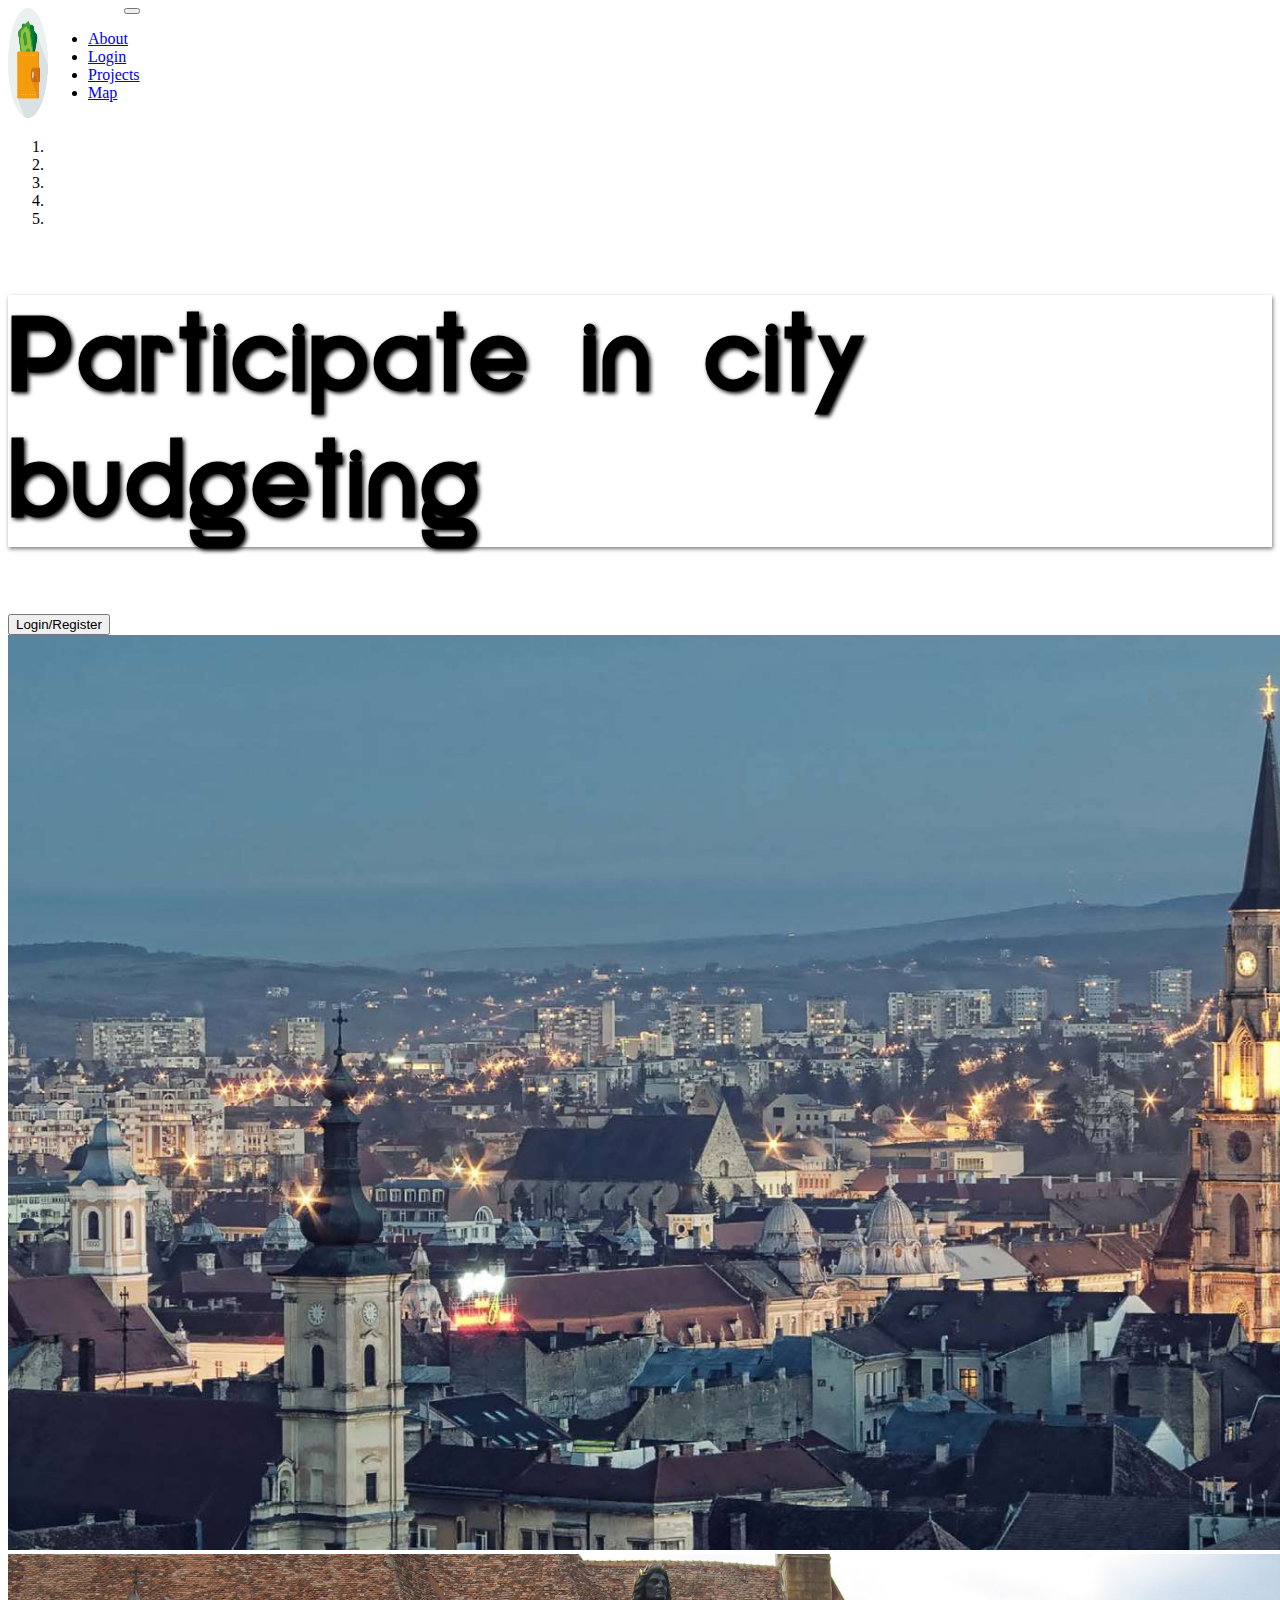
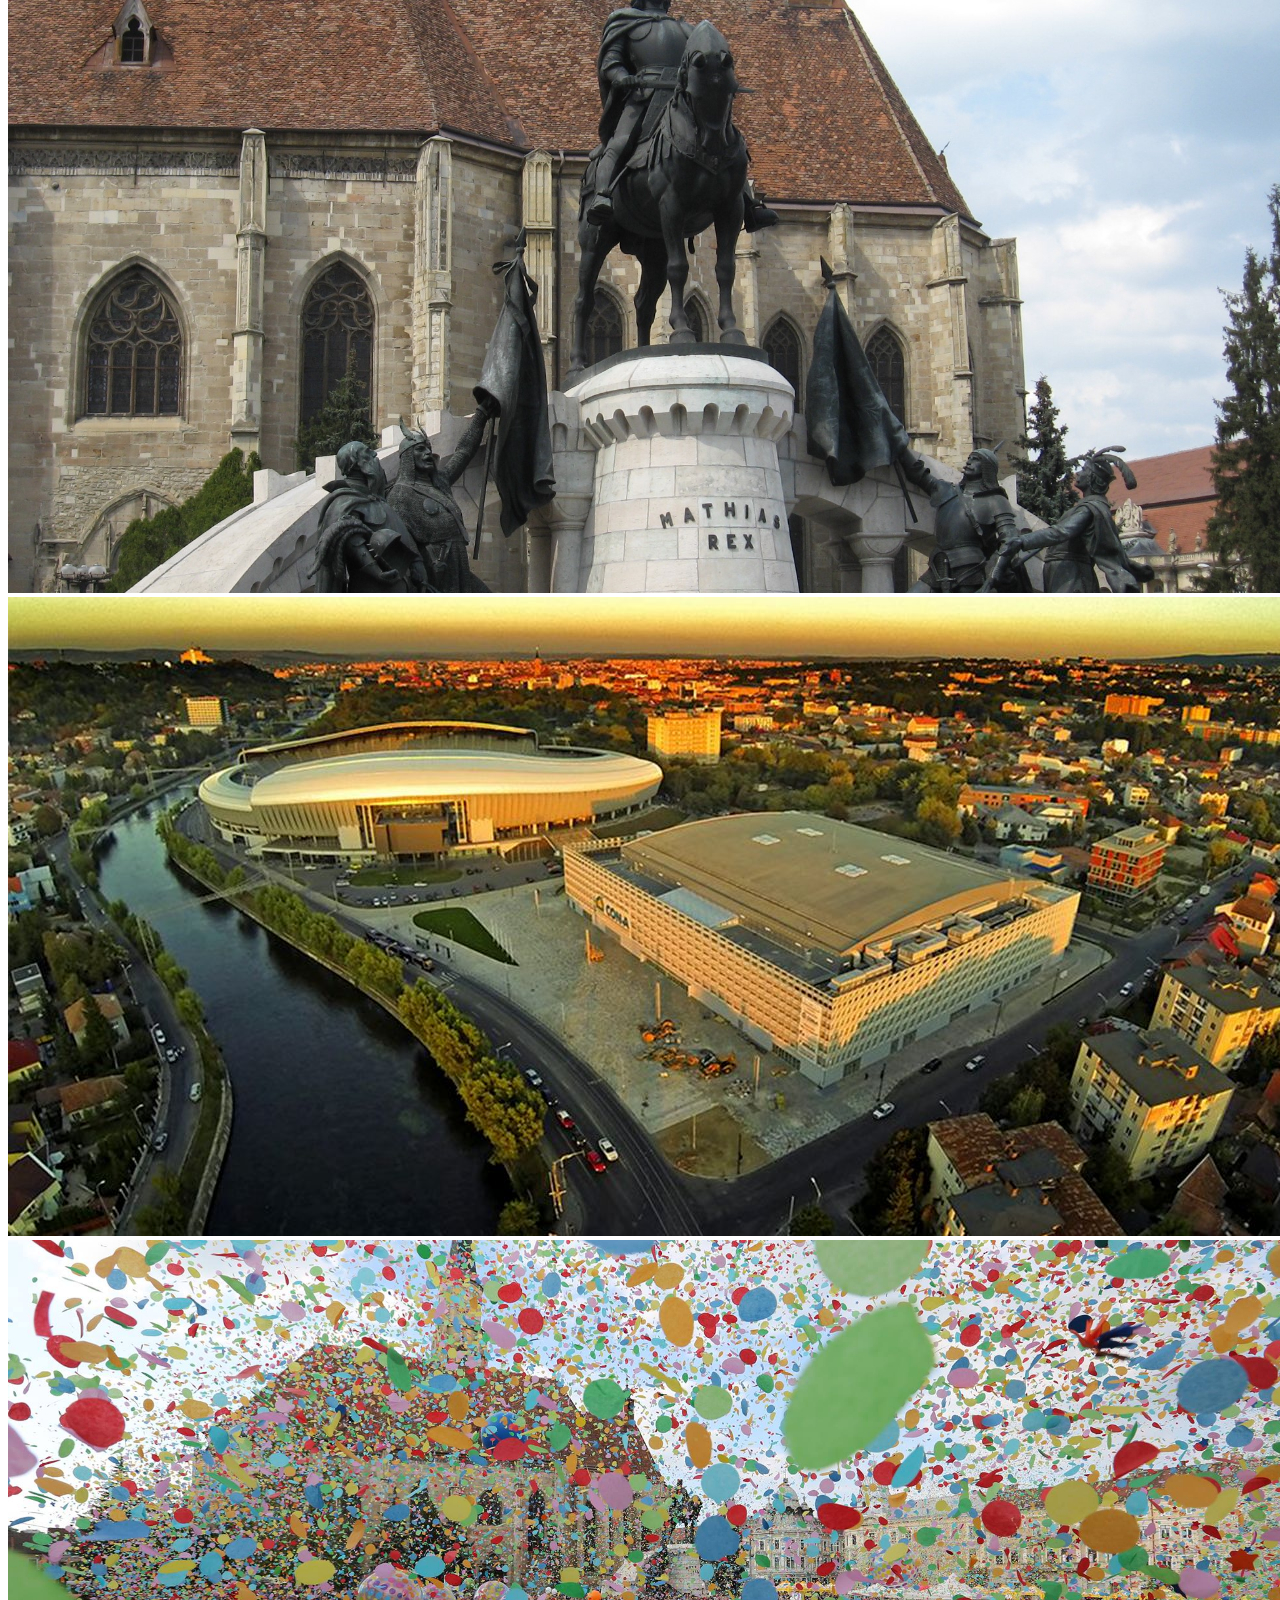
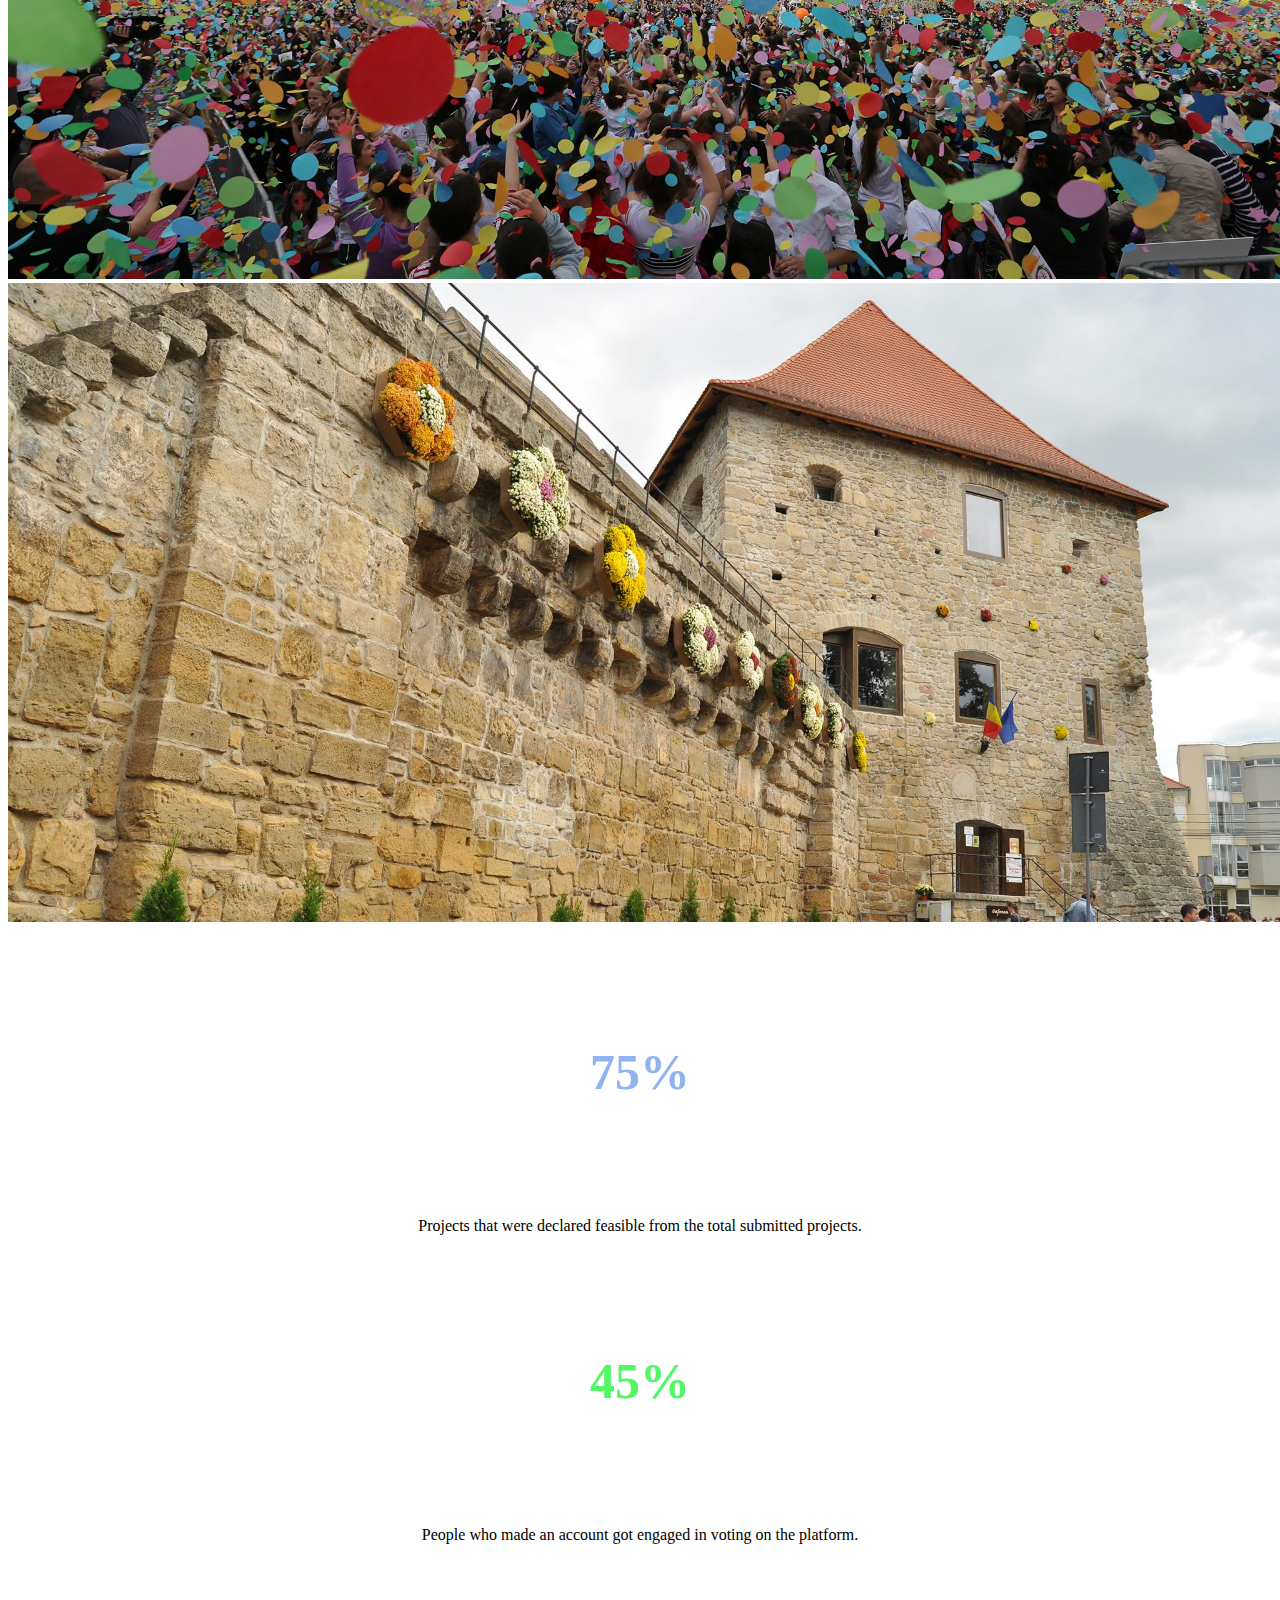
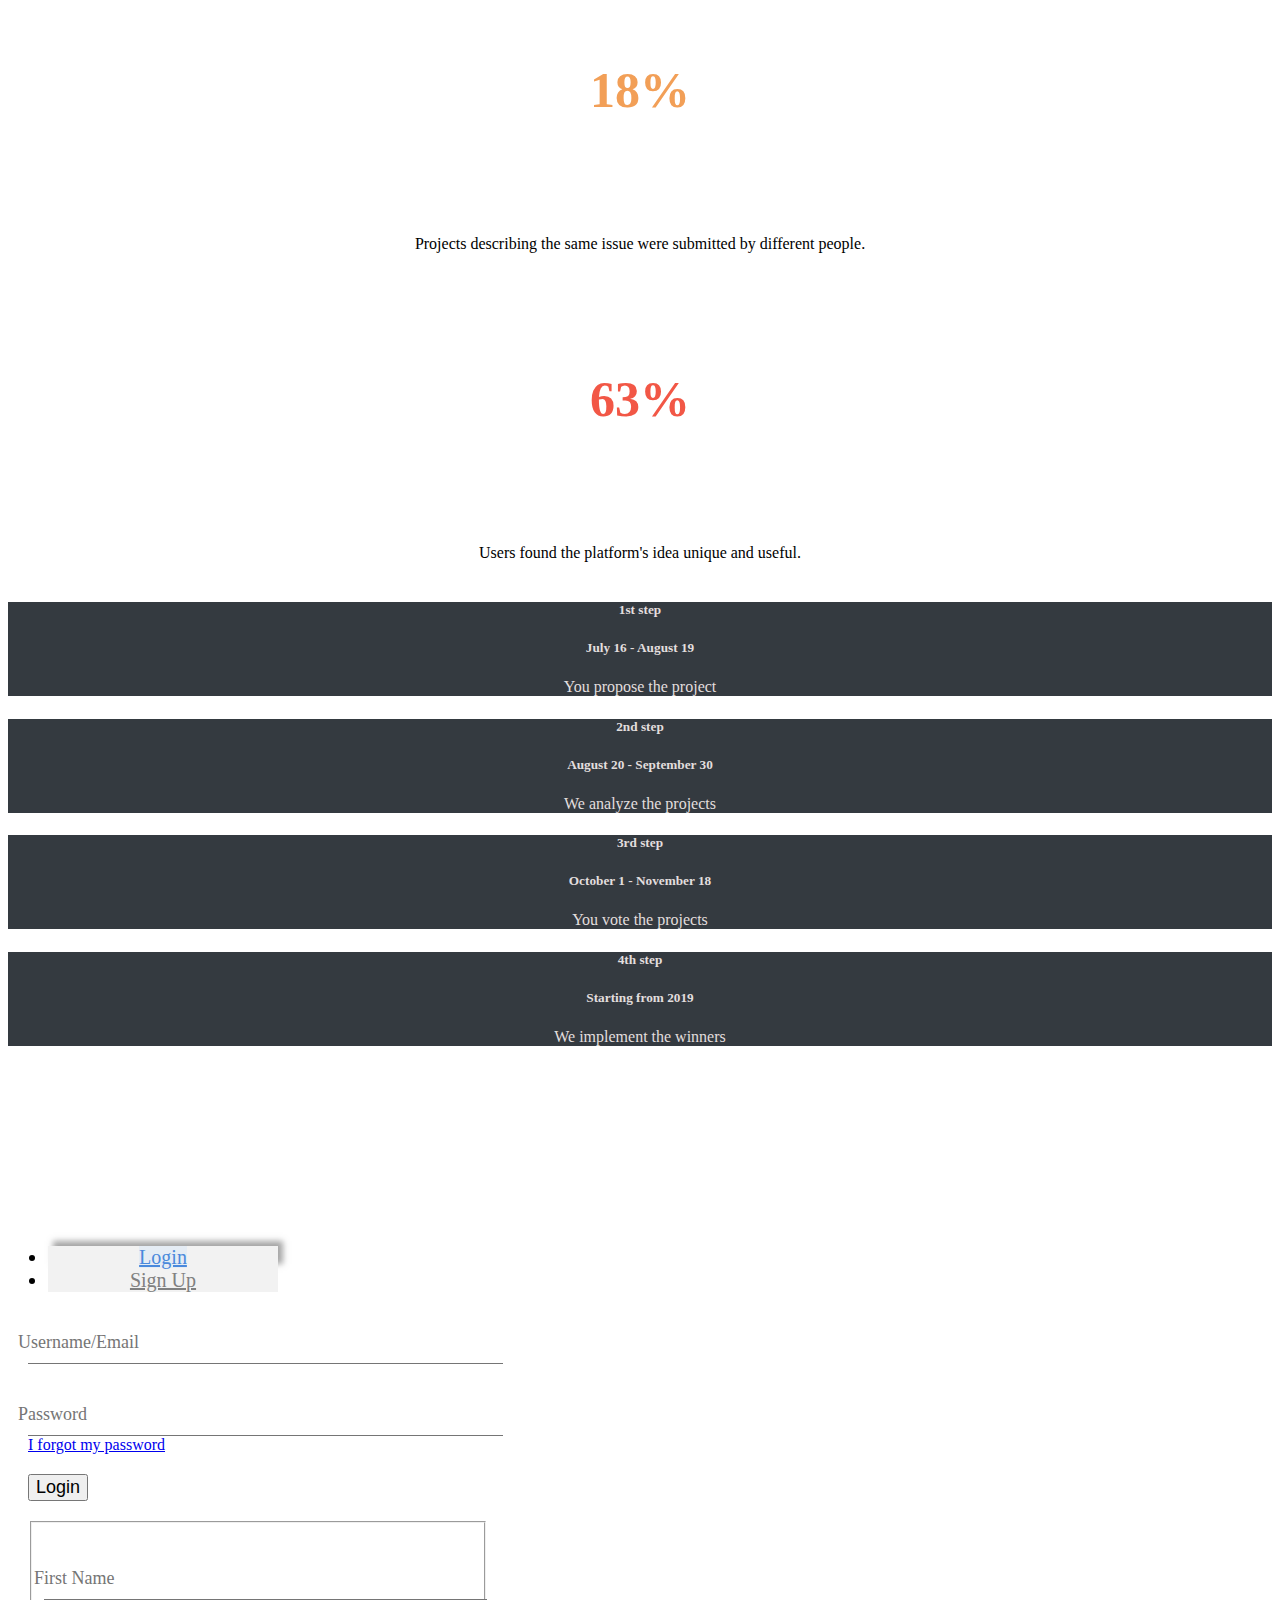
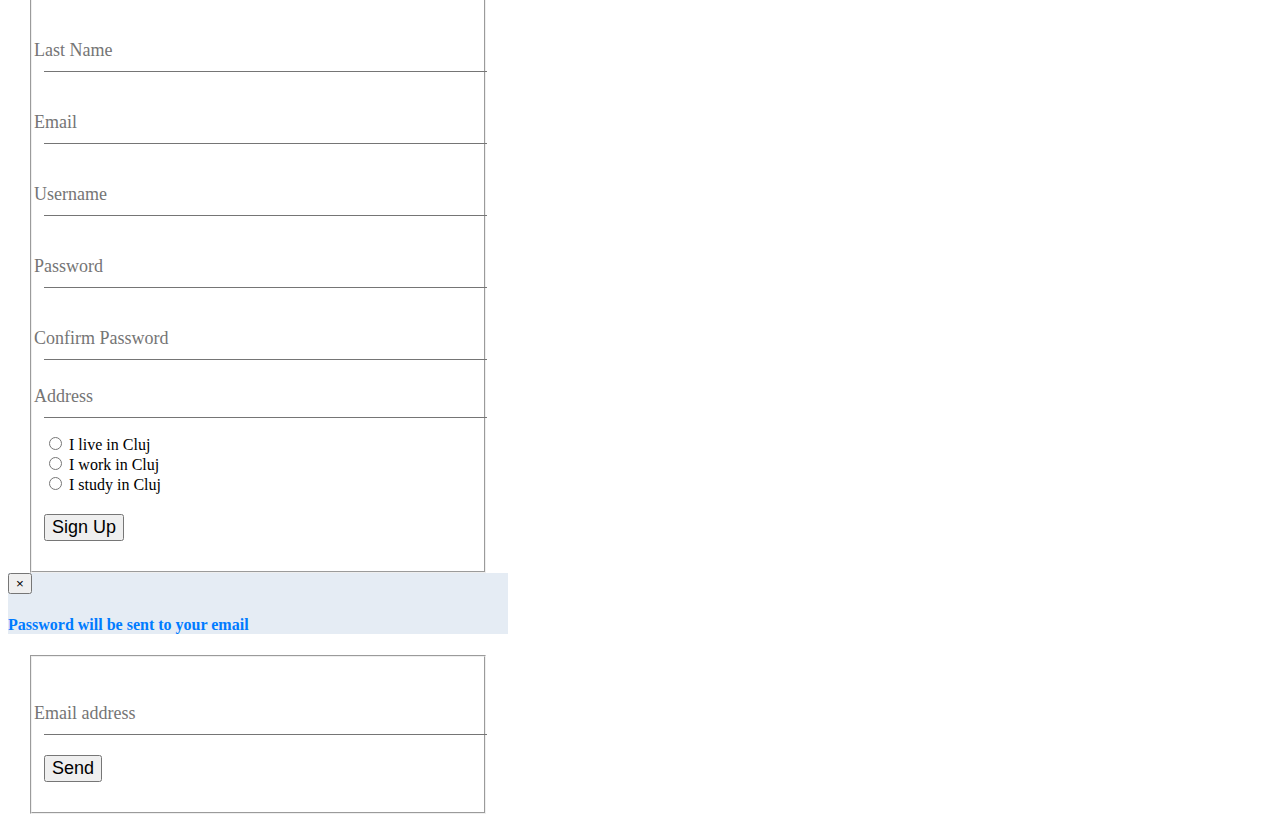
<file: index.html>
<!DOCTYPE html>
<HTML>
	<HEAD>
		<title>Budgeting</title>
		<meta charset="utf-8"/>
		<link rel="stylesheet" href="https://stackpath.bootstrapcdn.com/bootstrap/4.1.3/css/bootstrap.min.css" integrity="sha384-MCw98/SFnGE8fJT3GXwEOngsV7Zt27NXFoaoApmYm81iuXoPkFOJwJ8ERdknLPMO" crossorigin="anonymous">
		<link rel="stylesheet" href="https://use.fontawesome.com/releases/v5.5.0/css/all.css" integrity="sha384-B4dIYHKNBt8Bc12p+WXckhzcICo0wtJAoU8YZTY5qE0Id1GSseTk6S+L3BlXeVIU" crossorigin="anonymous">
		<link rel="stylesheet" href="stylesheet.css" type="text/css">
		<link rel="stylesheet" href="modal.css" type="text/css">
	</HEAD>
	<BODY>
		<nav class="navbar fixed-top navbar-dark bg-dark">
			<img src="images/logo.png" width="40px">
				<div id = "navElements">
				<button class="navbar-toggler" type="button" data-toggle="collapse" data-target="#navbarNav" aria-controls="#navbarNav" aria-expanded="false" aria-label="Toggle navigation"> <span class="navbar-toggler-icon "></span> </button>
				<div class="collapse width" id="navbarNav">
					<ul class="navbar-nav">
						<li class="nav-item"> <a class="nav-link" href="index.html">About</a> </li>
						<li class="nav-item"> <a class="nav-link" href="#signin" data-toggle="modal" data-target=".log-sign">Login</a> </li>
						<li class="nav-item"> <a class="nav-link" href="projects.html">Projects</a> </li>
						<li class="nav-item"> <a class="nav-link" href="projects.html#embeddedMap">Map</a> </li>
					</ul>
				</div>
				</div>
		</nav>
		<div id="myCarousel" class="carousel slide" data-ride="carousel">
			<ol class="carousel-indicators">
				<li data-target="#myCarousel" data-slide-to="0" class="active"></li>
				<li data-target="#myCarousel" data-slide-to="1"></li>
				<li data-target="#myCarousel" data-slide-to="2"></li>
				<li data-target="#myCarousel" data-slide-to="3"></li>
				<li data-target="#myCarousel" data-slide-to="4"></li>
			</ol>
			<div class="carousel-inner" role="listbox">
				<div class="carousel-caption d-flex h-100 align-items-center justify-content-center">
					<h1>Participate in city budgeting<h1>
				</div>
				<div class="carousel-caption d-none d-md-block">
					<button class="btn btn-primary btn-lg" href="#signin" data-toggle="modal" data-target=".log-sign">Login/Register</button>
					<a class="btn btn-primary btn-lg" href="projects.html" style="text-decoration: none; color:white;">Go to projects</a>
				</div>
				<div class="carousel-item active" >
					<img class="d-block w-100" src="images/Cluj.jpg" alt="First image">
				</div>
				<div class="carousel-item">
				  <img class="d-block w-100" src="images/matei.jpg" alt="">
			  </div>
				<div class="carousel-item">
				  <img class="d-block w-100" src="images/stadion.jpg" alt="">
			  </div>
				<div class="carousel-item">
				  <img class="d-block w-100" src="images/zile.jpg" alt="">
			  </div>
				<div class="carousel-item">
				  <img class="d-block w-100" src="images/bastion.jpg" alt="">
			  </div>
			</div>
		</div>

		<div class="card-group">
			<div class="card">
				<div class="card-body">
					<h6 id="card1">75%</h6>
					<p class="card-text">Projects that were declared feasible from the total submitted projects.</p>
					<div class="progress">
 						<div class="progress-bar progress-bar-striped" role="progressbar" style="width: 75%" aria-valuenow="75" aria-valuemin="0" aria-valuemax="100"></div>
					</div>
				</div>
			</div>
			<div class="card">
				<div class="card-body">
					<h6 id="card2">45%</h6>
					<p class="card-text">People who made an account got engaged in voting on the platform.</p>
					<div class="progress">
  						<div class="progress-bar progress-bar-striped bg-success" role="progressbar" style="width: 45%" aria-valuenow="45" aria-valuemin="0" aria-valuemax="100"></div>
					</div>
				</div>
			</div>
			<div class="card">
				<div class="card-body">
					<h6 id="card3">18%</h6>
					<p class="card-text">Projects describing the same issue were submitted by different people.</p>
					<div class="progress">
 						<div class="progress-bar progress-bar-striped bg-warning" role="progressbar" style="width: 18%" aria-valuenow="18" aria-valuemin="0" aria-valuemax="100"></div>
					</div>
				</div>
			</div>
			<div class="card">
				<div class="card-body">
					<h6 id="card4">63%</h6>
					<p class="card-text">Users found the platform's idea unique and useful.</p>
					<div class="progress" style='margin-top: 40px'>
  						<div class="progress-bar progress-bar-striped bg-danger" role="progressbar" style="width: 63%" aria-valuenow="63" aria-valuemin="0" aria-valuemax="100"></div>
					</div>
				</div>
			</div>
		</div>

		<div class="card-group">
  			<div class="card" id="etape">
    			<div class="card-body">
     				<h5 class="card-title" >1st step</h5>
     				<h5 class="card-title"><i class="far fa-calendar-alt"></i> July 16 - August 19</h5>
      				<p class="card-text">You propose the project</p>
    			</div>
  			</div>
  			<div class="card" id="etape">
    			<div class="card-body">
     				<h5 class="card-title">2nd step</h5>
     				<h5 class="card-title"><i class="far fa-calendar-alt"></i> August 20 - September 30</h5>
      				<p class="card-text">We analyze the projects</p>
    			</div>
  			</div>
  			<div class="card" id="etape">
    			<div class="card-body">
     				<h5 class="card-title">3rd step</h5>
     				<h5 class="card-title"><i class="far fa-calendar-alt"></i> October 1 - November 18</h5>
      				<p class="card-text">You vote the projects</p>
    			</div>
  			</div>
  			<div class="card" id="etape">
    			<div class="card-body">
     				<h5 class="card-title">4th step</h5>
     				<h5 class="card-title"><i class="far fa-calendar-alt"></i> Starting from 2019</h5>
      				<p class="card-text">We implement the winners</p>
    			</div>
  			</div>
		</div>

		<div class="modal fade bs-modal-sm log-sign" id="myModal" tabindex="1" role="dialog" aria-labelledby="mySmallModalLabel" aria-hidden="true" style='margin-top: 200px;'>
		  <div class="modal-dialog modal-sm" >
		    <div class="modal-content">
	        <div class="bs-example bs-example-tabs">
	            <ul id="myTab" class="nav nav-tabs">
	              <li id="tab1" class=" active tab-style login-shadow "><a href="#signin" data-toggle="tab">Login</a></li>
	              <li id="tab2" class=" tab-style "><a href="#signup" data-toggle="tab">Sign Up</a></li>
	            </ul>
	        </div>
		      <div class="modal-body">
		        <div id="myTabContent" class="tab-content">
			        <div class="tab-pane fade show active" id="signin">
		            <form class="form-horizontal">
			              <div class="group">
								 			<input required="" class="input" type="text" id="username">
											<span class="highlight"></span>
											<span class="bar"></span>
									   	<label class="label" for="date">Username/Email</label>
										</div>
				            <div class="group">
											<input required="" class="input" type="password" id="password">
											<span class="highlight">
											</span><span class="bar"></span>
											<label class="label" for="date">Password</label>
				    				</div>
										<em>minimum 6 characters</em>
			     					<div class="forgot-link">
			      						<a href="#forgot" data-toggle="modal" data-target="#forgot-password"> I forgot my password</a>
			      				</div>
			          		<div class="control-group">
				              <label class="control-label" for="signin"></label>
				              <div class="controls">
				                <button id="signIn" name="signin" class="btn btn-primary btn-block">Login</button>
				              </div>
			          		</div>
		            </form>
			        </div>

							<!-- Signup -->
			        <div class="tab-pane fade" id="signup">
		            <form class="form-horizontal">
		            	<fieldset>
			            <div class="group">
										<input required="" class="input" type="text"><span class="highlight">
										</span><span class="bar"></span>
			    					<label class="label" for="date">First Name</label>
									</div>
			            <div class="group">
										<input required="" class="input" type="text">
										<span class="highlight"></span>
										<span class="bar"></span>
										<label class="label" for="date">Last Name</label>
									</div>
		            	<div class="group">
										<input required="" class="input" type="text">
										<span class="highlight"></span>
										<span class="bar"></span>
										<label class="label" for="date">Email</label>
									</div>
									<div class="group">
										<input required="" class="input" type="text" id="signup_username">
										<span class="highlight"></span>
										<span class="bar"></span>
										<label class="label" for="date">Username</label>
									</div>
			            <div class="group">
										<input required="" class="input" type="password" id="signup_password"><span class="highlight"></span><span class="bar"></span>
										<label class="label" for="date">Password</label></div>
			            <em>Ar least 8 characters</em>

									<div class="group">
										<input required="" class="input" type="password"><span class="highlight"></span><span class="bar"></span>
										<label class="label" for="date">Confirm Password</label></div>
			            <em>Ar least 8 characters</em>

		              <div class="group2">
										<input required="" class="input" type="text">
										<span class="highlight"></span>
										<span class="bar"></span>
										<label class="label" for="date">Address</label>
									</div>

									<div class="group2">
										<input type="radio" name="option" value="live"> I live in Cluj<br>
										<input type="radio" name="option" value="work"> I work in Cluj<br>
										<input type="radio" name="option" value="study"> I study in Cluj
									</div>

			            <div class="control-group">
			              <label class="control-label" for="confirmsignup"></label>
			              <div class="controls">
			                <button id="confirmsignup" name="confirmsignup" class="btn btn-primary btn-block">Sign Up</button>
			              </div>
			            </div>
			          </fieldset>
		            </form>
			      	</div>
		    		</div>
		      </div>
		    </div>
		  </div>
		</div>

		<div class="modal fade bs-modal-sm" id="forgot-password" tabindex="0" role="dialog" aria-labelledby="mySmallModalLabel" aria-hidden="true" >
		  <div class="modal-dialog modal-sm" >
		    <div class="modal-content" >
		      <div class="modal-header">
			      <button type="button" class="close" data-dismiss="modal" aria-label="Close"><span aria-hidden="true">&times;</span></button>
			      <h4 class="modal-title" id="myModalLabel">Password will be sent to your email</h4>
			    </div>
			    <div class="modal-body">
			      <form class="form-horizontal">
				      <fieldset>
					      <div class="group">
									<input required="" class="input" type="text"><span class="highlight"></span><span class="bar"></span>
					  			<label class="label" for="date">Email address</label></div>
					      <div class="control-group">
					        <label class="control-label" for="forpassword"></label>
					        <div class="controls">
					          <button id="forpasswodr" name="forpassword" class="btn btn-primary btn-block">Send</button>
					        </div>
					      </div>
				      </fieldset>
				    </form>
			    </div>
		  	</div>
		  </div>
		</div>

		<!--TODO: footer cu informatii-->
		<footer></footer>

		<!-- optional javascript for bootstrap-->
		<script src="https://code.jquery.com/jquery-3.3.1.slim.min.js" integrity="sha384-q8i/X+965DzO0rT7abK41JStQIAqVgRVzpbzo5smXKp4YfRvH+8abtTE1Pi6jizo" crossorigin="anonymous"></script>
		<script src="https://cdnjs.cloudflare.com/ajax/libs/popper.js/1.14.3/umd/popper.min.js" integrity="sha384-ZMP7rVo3mIykV+2+9J3UJ46jBk0WLaUAdn689aCwoqbBJiSnjAK/l8WvCWPIPm49" crossorigin="anonymous"></script>
		<script src="https://stackpath.bootstrapcdn.com/bootstrap/4.1.3/js/bootstrap.min.js" integrity="sha384-ChfqqxuZUCnJSK3+MXmPNIyE6ZbWh2IMqE241rYiqJxyMiZ6OW/JmZQ5stwEULTy" crossorigin="anonymous"></script>
		<script src="index.js"> </script>
		<script src="modal.js"> </script>
	</BODY>
</HTML>
</file>
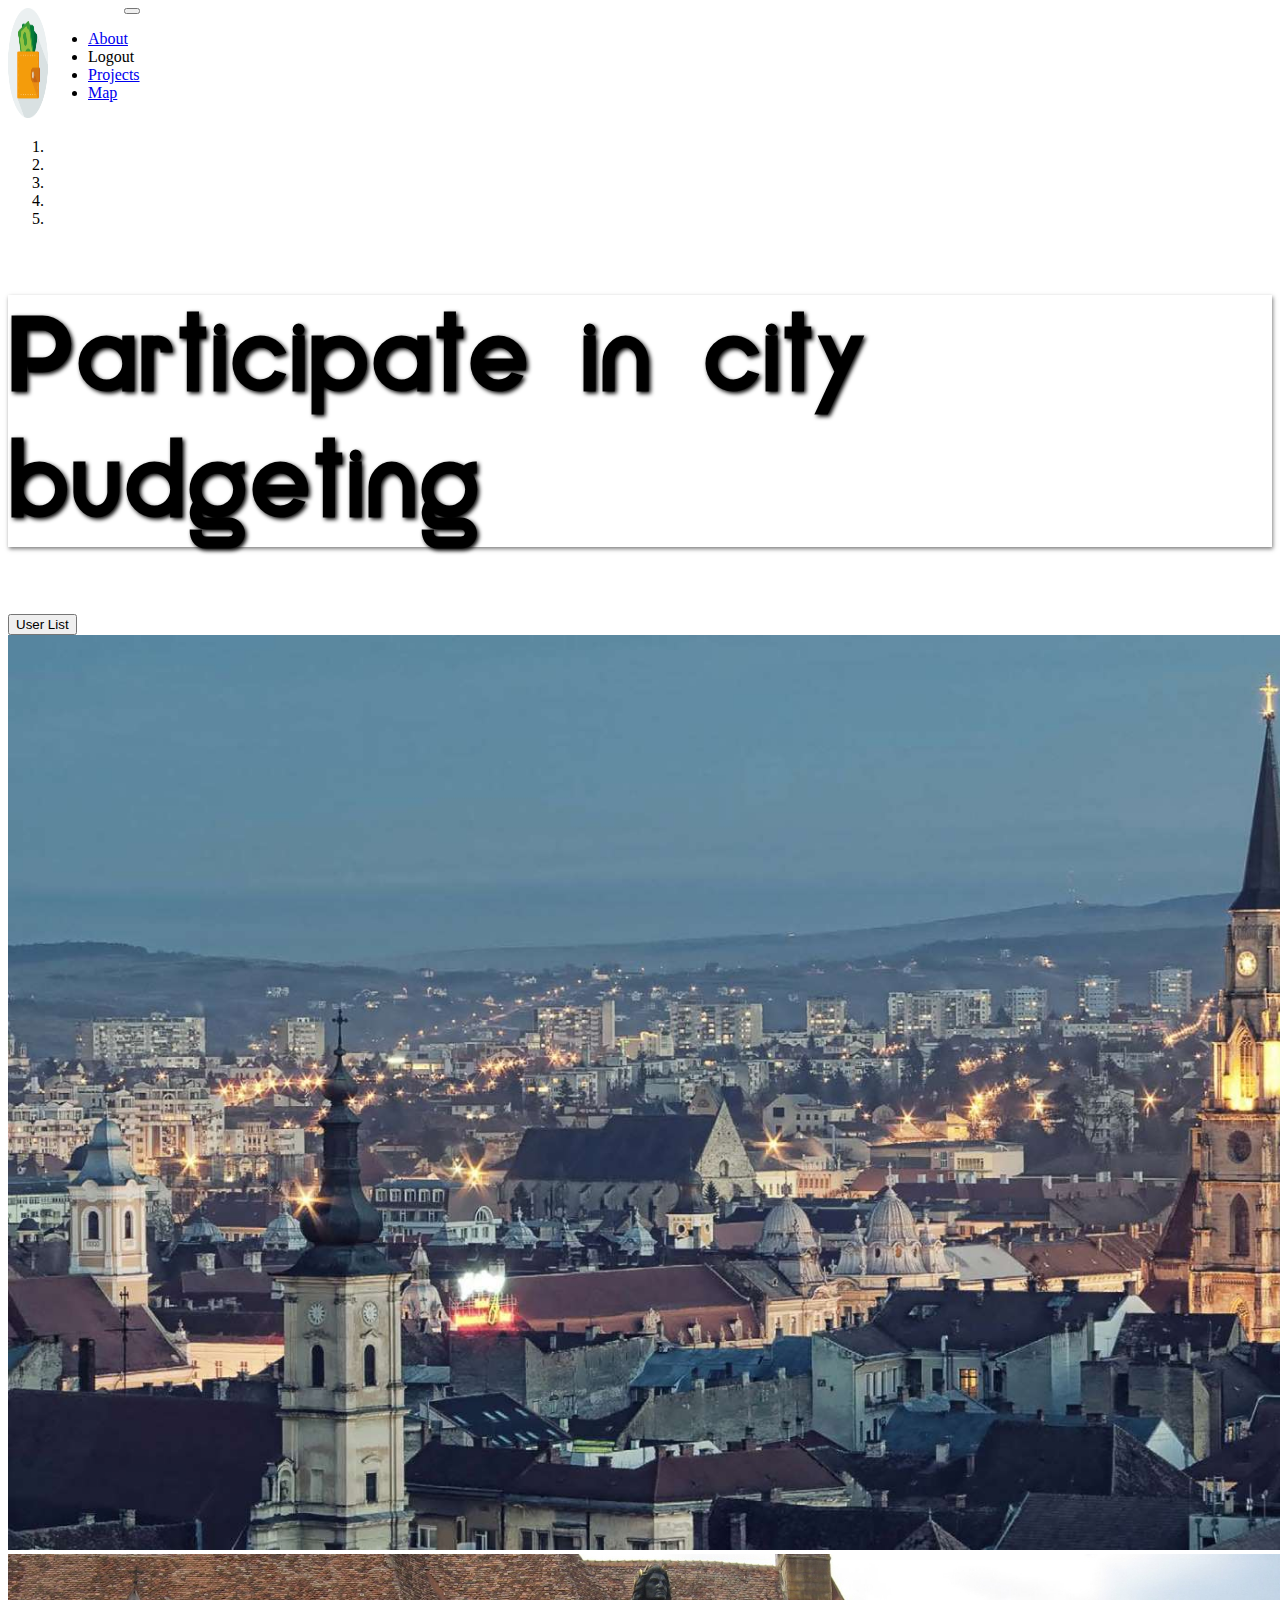
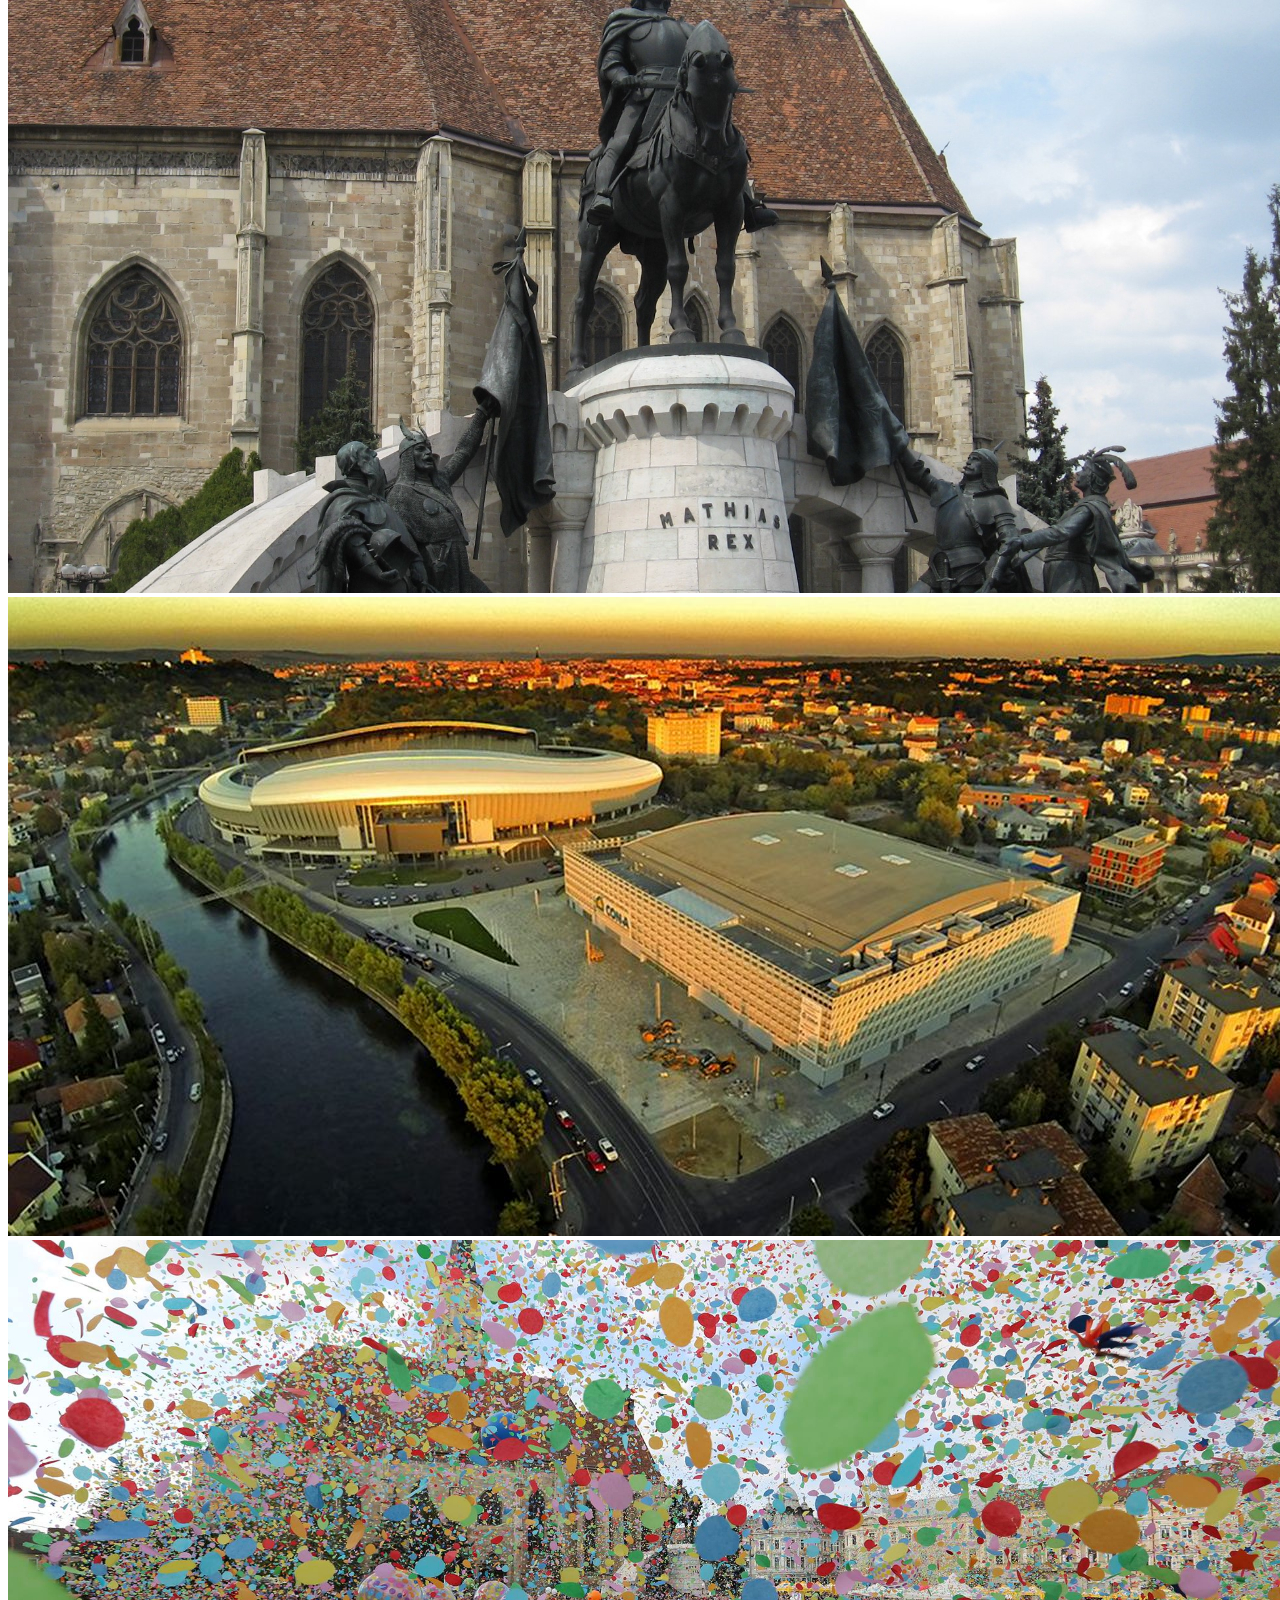
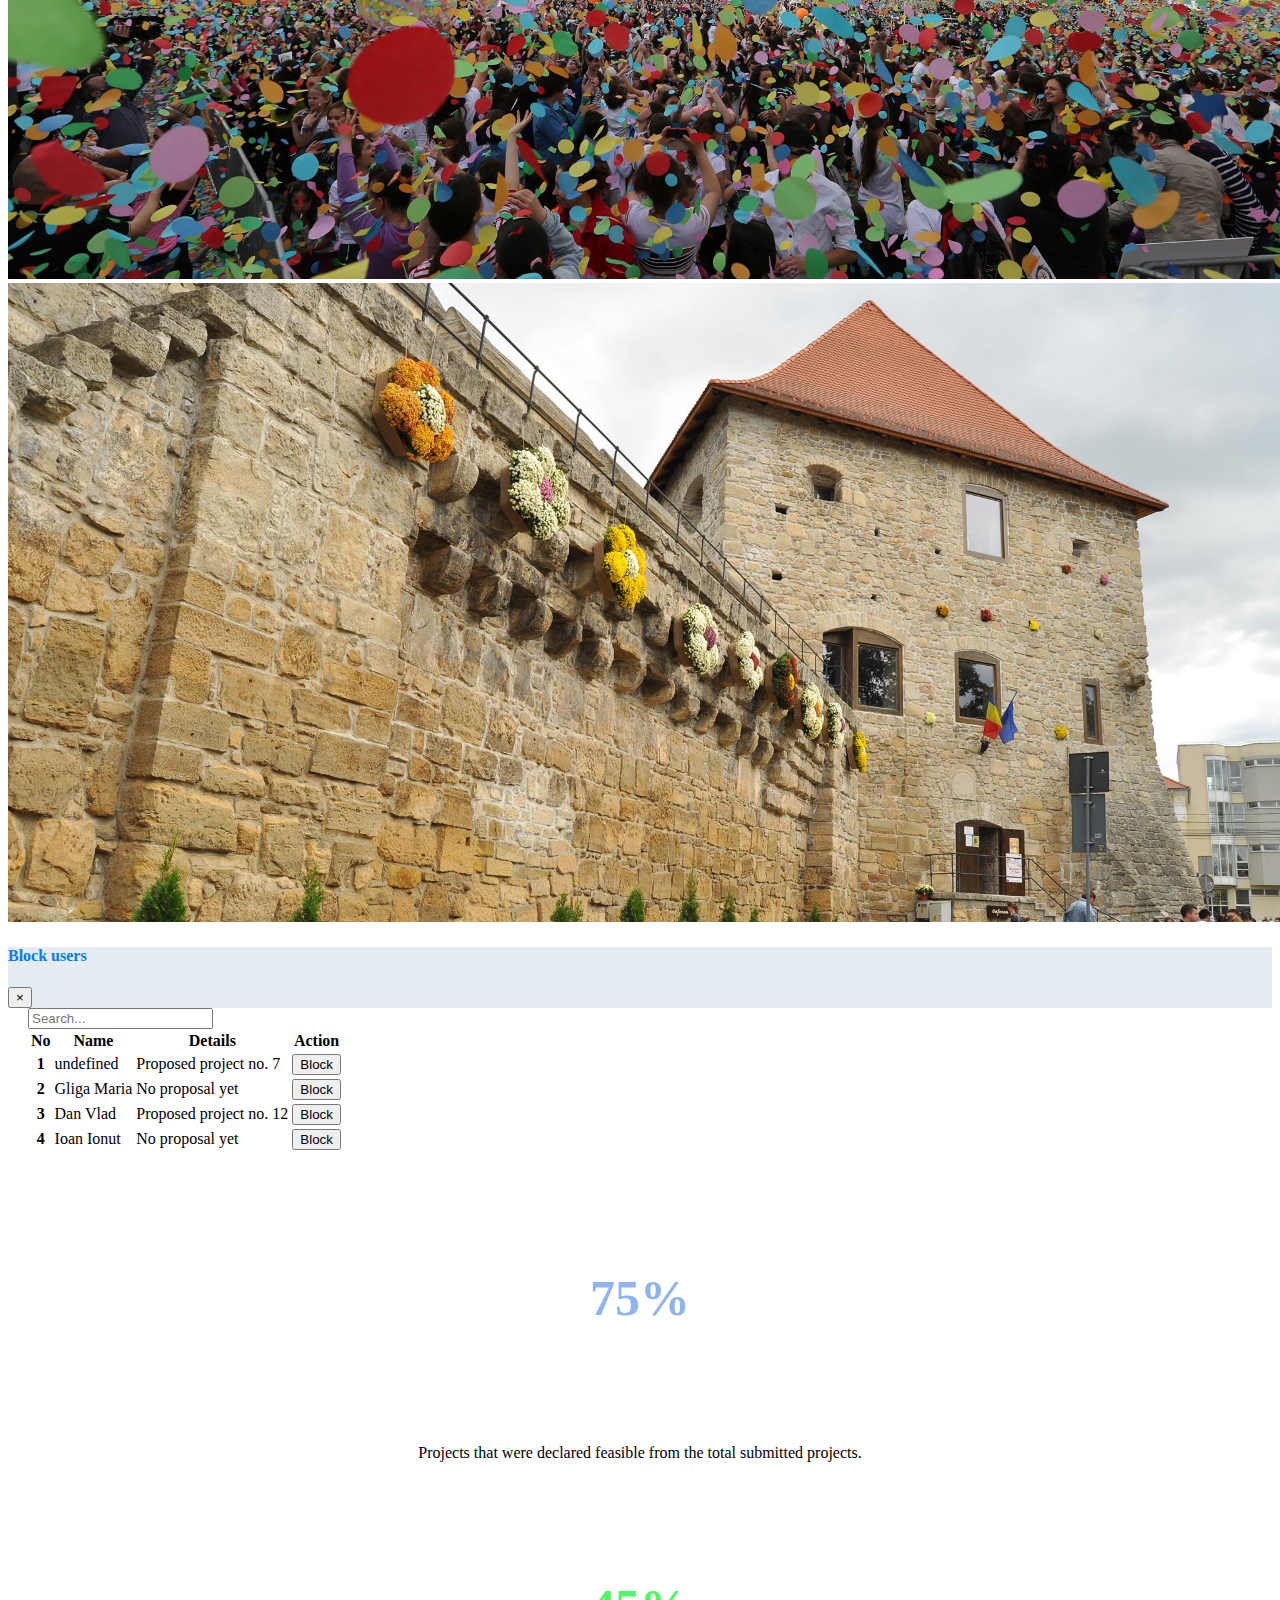
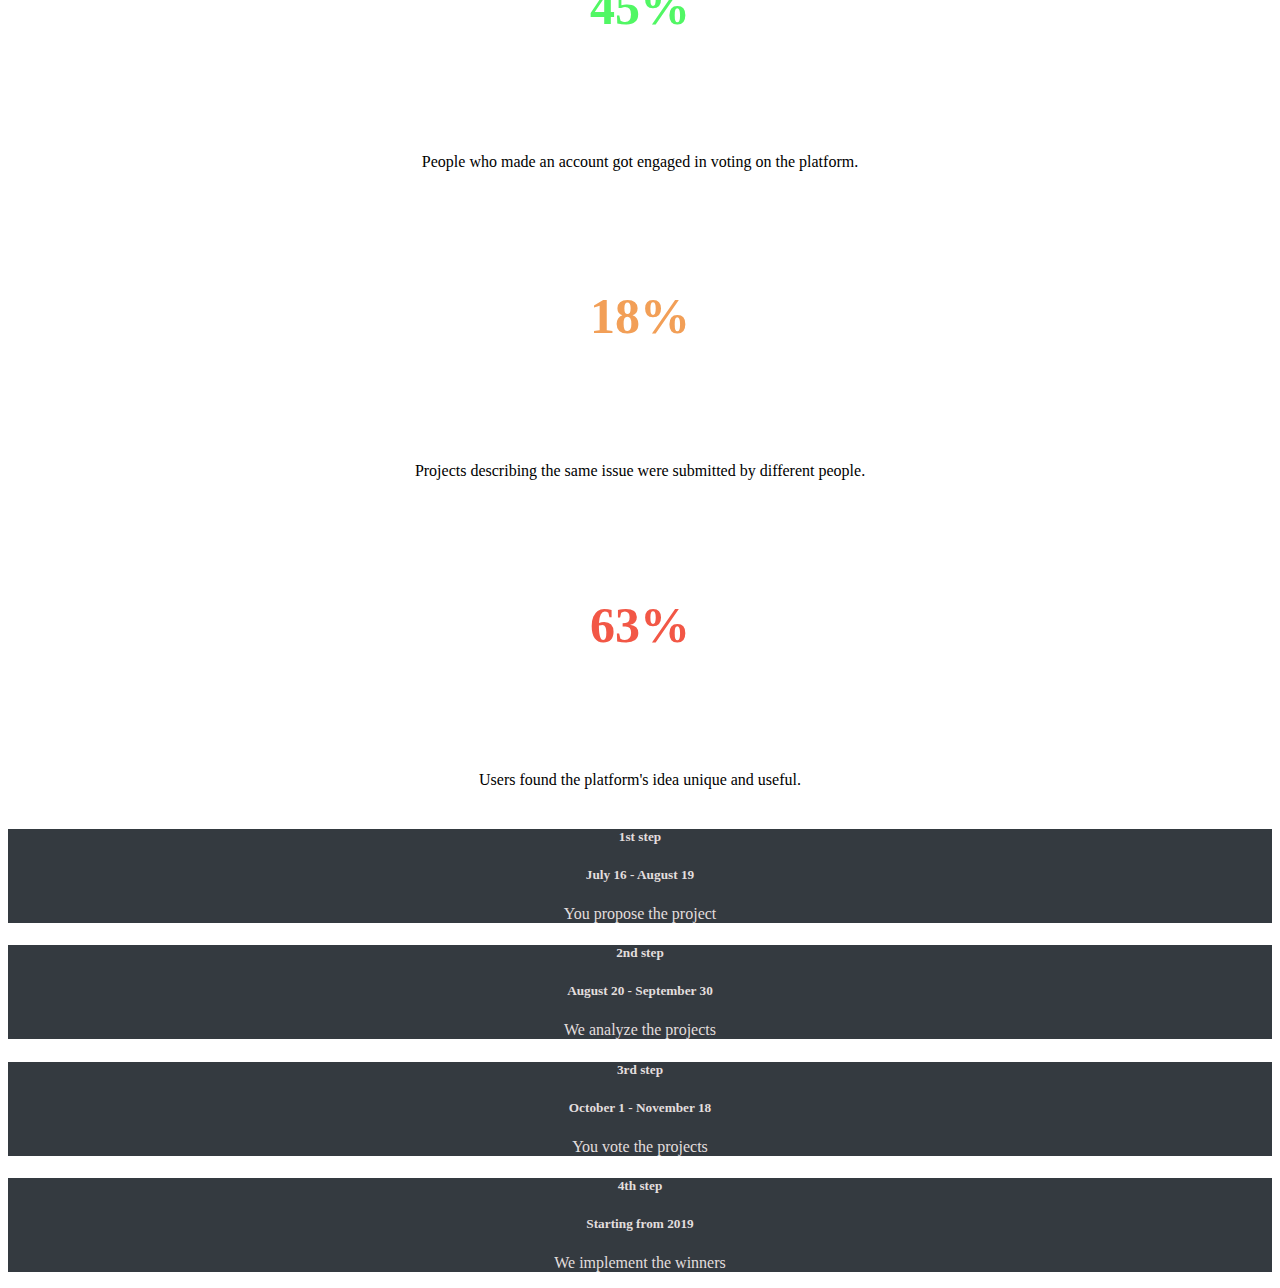
<file: admin.html>
<!DOCTYPE html>
<HTML>
	<HEAD>
		<title>Budgeting</title>
		<meta charset="utf-8"/>
		<link rel="stylesheet" href="https://stackpath.bootstrapcdn.com/bootstrap/4.1.3/css/bootstrap.min.css" integrity="sha384-MCw98/SFnGE8fJT3GXwEOngsV7Zt27NXFoaoApmYm81iuXoPkFOJwJ8ERdknLPMO" crossorigin="anonymous">
		<link rel="stylesheet" href="https://use.fontawesome.com/releases/v5.5.0/css/all.css" integrity="sha384-B4dIYHKNBt8Bc12p+WXckhzcICo0wtJAoU8YZTY5qE0Id1GSseTk6S+L3BlXeVIU" crossorigin="anonymous">
		<link rel="stylesheet" href="stylesheet.css" type="text/css">
		<link rel="stylesheet" href="modal.css" type="text/css">
	</HEAD>
	<BODY>
		<nav class="navbar fixed-top navbar-dark bg-dark">
			<img src="images/logo.png" width="40px">
				<div id = "navElements">
				<button class="navbar-toggler" type="button" data-toggle="collapse" data-target="#navbarNav" aria-controls="#navbarNav" aria-expanded="false" aria-label="Toggle navigation"> <span class="navbar-toggler-icon "></span> </button>
				<div class="collapse width" id="navbarNav">
					<ul class="navbar-nav">
						<li class="nav-item"> <a class="nav-link" href="index.html">About</a> </li>
						<li class="nav-item"> <a class="nav-link" id="logout">Logout</a> </li>
						<li class="nav-item"> <a class="nav-link" href="projects.html">Projects</a> </li>
						<li class="nav-item"> <a class="nav-link" href="projects.html#embeddedMap">Map</a> </li>
					</ul>
				</div>
				</div>
		</nav>

		<div id="myCarousel" class="carousel slide" data-ride="carousel">
			<ol class="carousel-indicators">
				<li data-target="#myCarousel" data-slide-to="0" class="active"></li>
				<li data-target="#myCarousel" data-slide-to="1"></li>
				<li data-target="#myCarousel" data-slide-to="2"></li>
				<li data-target="#myCarousel" data-slide-to="3"></li>
				<li data-target="#myCarousel" data-slide-to="4"></li>
			</ol>
			<div class="carousel-inner" role="listbox">
				<div class="carousel-caption d-flex h-100 align-items-center justify-content-center">
					<h1>Participate in city budgeting<h1>
				</div>
				<div class="carousel-caption d-none d-md-block">
					<button class="btn btn-primary btn-lg" data-toggle="modal" data-target="#blockUser">User List</button>
					<a class="btn btn-primary btn-lg" href="projects.html" style="text-decoration: none; color:white;">Review projects</a>
				</div>
				<div class="carousel-item active" >
					<img class="d-block w-100" src="images/Cluj.jpg" alt="First image">
				</div>
				<div class="carousel-item">
				  <img class="d-block w-100" src="images/matei.jpg" alt="">
			  </div>
				<div class="carousel-item">
				  <img class="d-block w-100" src="images/stadion.jpg" alt="">
			  </div>
				<div class="carousel-item">
				  <img class="d-block w-100" src="images/zile.jpg" alt="">
			  </div>
				<div class="carousel-item">
				  <img class="d-block w-100" src="images/bastion.jpg" alt="">
			  </div>
			</div>
		</div>

		<div class="modal fade" id="blockUser" tabindex="-1" role="dialog" aria-hidden="true">
			<div class="modal-dialog modal-dialog-centered" role="document">
				<div class="modal-content">

					<div class="modal-header">
						<h4>Block users</h4>
						<button type="button" class="close" data-dismiss="modal" aria-label="Close"><span aria-hidden="true">&times;</span></button>
					</div>

					<div class="modal-body">
						<input type="search" class="form-control ds-input" id="search-input" placeholder="Search..." autocomplete="off">

						<table class="table table-hover">
						<thead>
							<tr>
								<th scope="col">No</th>
								<th scope="col">Name</th>
								<th scope="col">Details</th>
								<th scope="col">Action</th>
							</tr>
						</thead>
						<tbody>
							<tr>
								<th scope="row">1</th>
								<td id="userName">Pop Ion</td>
								<td>Proposed project no. 7</td>
								<td><button type="button" class="btn btn-primary" id="block1">Block</button></td>
							</tr>
							<tr>
								<th scope="row">2</th>
								<td>Gliga Maria</td>
								<td>No proposal yet</td>
								<td><button type="button" class="btn btn-primary" id="block2">Block</button></td>
							</tr>
							<tr>
								<th scope="row">3</th>
								<td>Dan Vlad</td>
								<td>Proposed project no. 12</td>
								<td><button type="button" class="btn btn-primary" id="block3">Block</button></td>
							</tr>
							<tr>
								<th scope="row">4</th>
								<td>Ioan Ionut</td>
								<td>No proposal yet</td>
								<td><button type="button" class="btn btn-primary" id="block4">Block</button></td>
							</tr>
						</tbody>
						</table>
					</div>
				</div>
			</div>
		</div>

		<div class="card-group">
			<div class="card">
				<div class="card-body">
					<h6 id="card1">75%</h6>
					<p class="card-text">Projects that were declared feasible from the total submitted projects.</p>
					<div class="progress">
 						<div class="progress-bar progress-bar-striped" role="progressbar" style="width: 75%" aria-valuenow="75" aria-valuemin="0" aria-valuemax="100"></div>
					</div>
				</div>
			</div>
			<div class="card">
				<div class="card-body">
					<h6 id="card2">45%</h6>
					<p class="card-text">People who made an account got engaged in voting on the platform.</p>
					<div class="progress">
  						<div class="progress-bar progress-bar-striped bg-success" role="progressbar" style="width: 45%" aria-valuenow="45" aria-valuemin="0" aria-valuemax="100"></div>
					</div>
				</div>
			</div>
			<div class="card">
				<div class="card-body">
					<h6 id="card3">18%</h6>
					<p class="card-text">Projects describing the same issue were submitted by different people.</p>
					<div class="progress">
 						<div class="progress-bar progress-bar-striped bg-warning" role="progressbar" style="width: 18%" aria-valuenow="18" aria-valuemin="0" aria-valuemax="100"></div>
					</div>
				</div>
			</div>
			<div class="card">
				<div class="card-body">
					<h6 id="card4">63%</h6>
					<p class="card-text">Users found the platform's idea unique and useful.</p>
					<div class="progress" style='margin-top: 40px'>
  						<div class="progress-bar progress-bar-striped bg-danger" role="progressbar" style="width: 63%" aria-valuenow="63" aria-valuemin="0" aria-valuemax="100"></div>
					</div>
				</div>
			</div>
		</div>

		<div class="card-group">
  			<div class="card" id="etape">
    			<div class="card-body">
     				<h5 class="card-title">1st step</h5>
     				<h5 class="card-title"><i class="far fa-calendar-alt"></i> July 16 - August 19</h5>
      				<p class="card-text">You propose the project</p>
    			</div>
  			</div>
  			<div class="card" id="etape">
    			<div class="card-body">
     				<h5 class="card-title">2nd step</h5>
     				<h5 class="card-title"><i class="far fa-calendar-alt"></i> August 20 - September 30</h5>
      				<p class="card-text">We analyze the projects</p>
    			</div>
  			</div>
  			<div class="card" id="etape">
    			<div class="card-body">
     				<h5 class="card-title">3rd step</h5>
     				<h5 class="card-title"><i class="far fa-calendar-alt"></i> October 1 - November 18</h5>
      				<p class="card-text">You vote the projects</p>
    			</div>
  			</div>
  			<div class="card" id="etape">
    			<div class="card-body">
     				<h5 class="card-title">4th step</h5>
     				<h5 class="card-title"><i class="far fa-calendar-alt"></i> Starting from 2019</h5>
      				<p class="card-text">We implement the winners</p>
    			</div>
  			</div>
		</div>

		<!-- optional javascript for bootstrap-->
		<script src="https://code.jquery.com/jquery-3.3.1.slim.min.js" integrity="sha384-q8i/X+965DzO0rT7abK41JStQIAqVgRVzpbzo5smXKp4YfRvH+8abtTE1Pi6jizo" crossorigin="anonymous"></script>
		<script src="https://cdnjs.cloudflare.com/ajax/libs/popper.js/1.14.3/umd/popper.min.js" integrity="sha384-ZMP7rVo3mIykV+2+9J3UJ46jBk0WLaUAdn689aCwoqbBJiSnjAK/l8WvCWPIPm49" crossorigin="anonymous"></script>
		<script src="https://stackpath.bootstrapcdn.com/bootstrap/4.1.3/js/bootstrap.min.js" integrity="sha384-ChfqqxuZUCnJSK3+MXmPNIyE6ZbWh2IMqE241rYiqJxyMiZ6OW/JmZQ5stwEULTy" crossorigin="anonymous"></script>
		<script src="admin.js"> </script>
	</BODY>
</HTML>
</file>
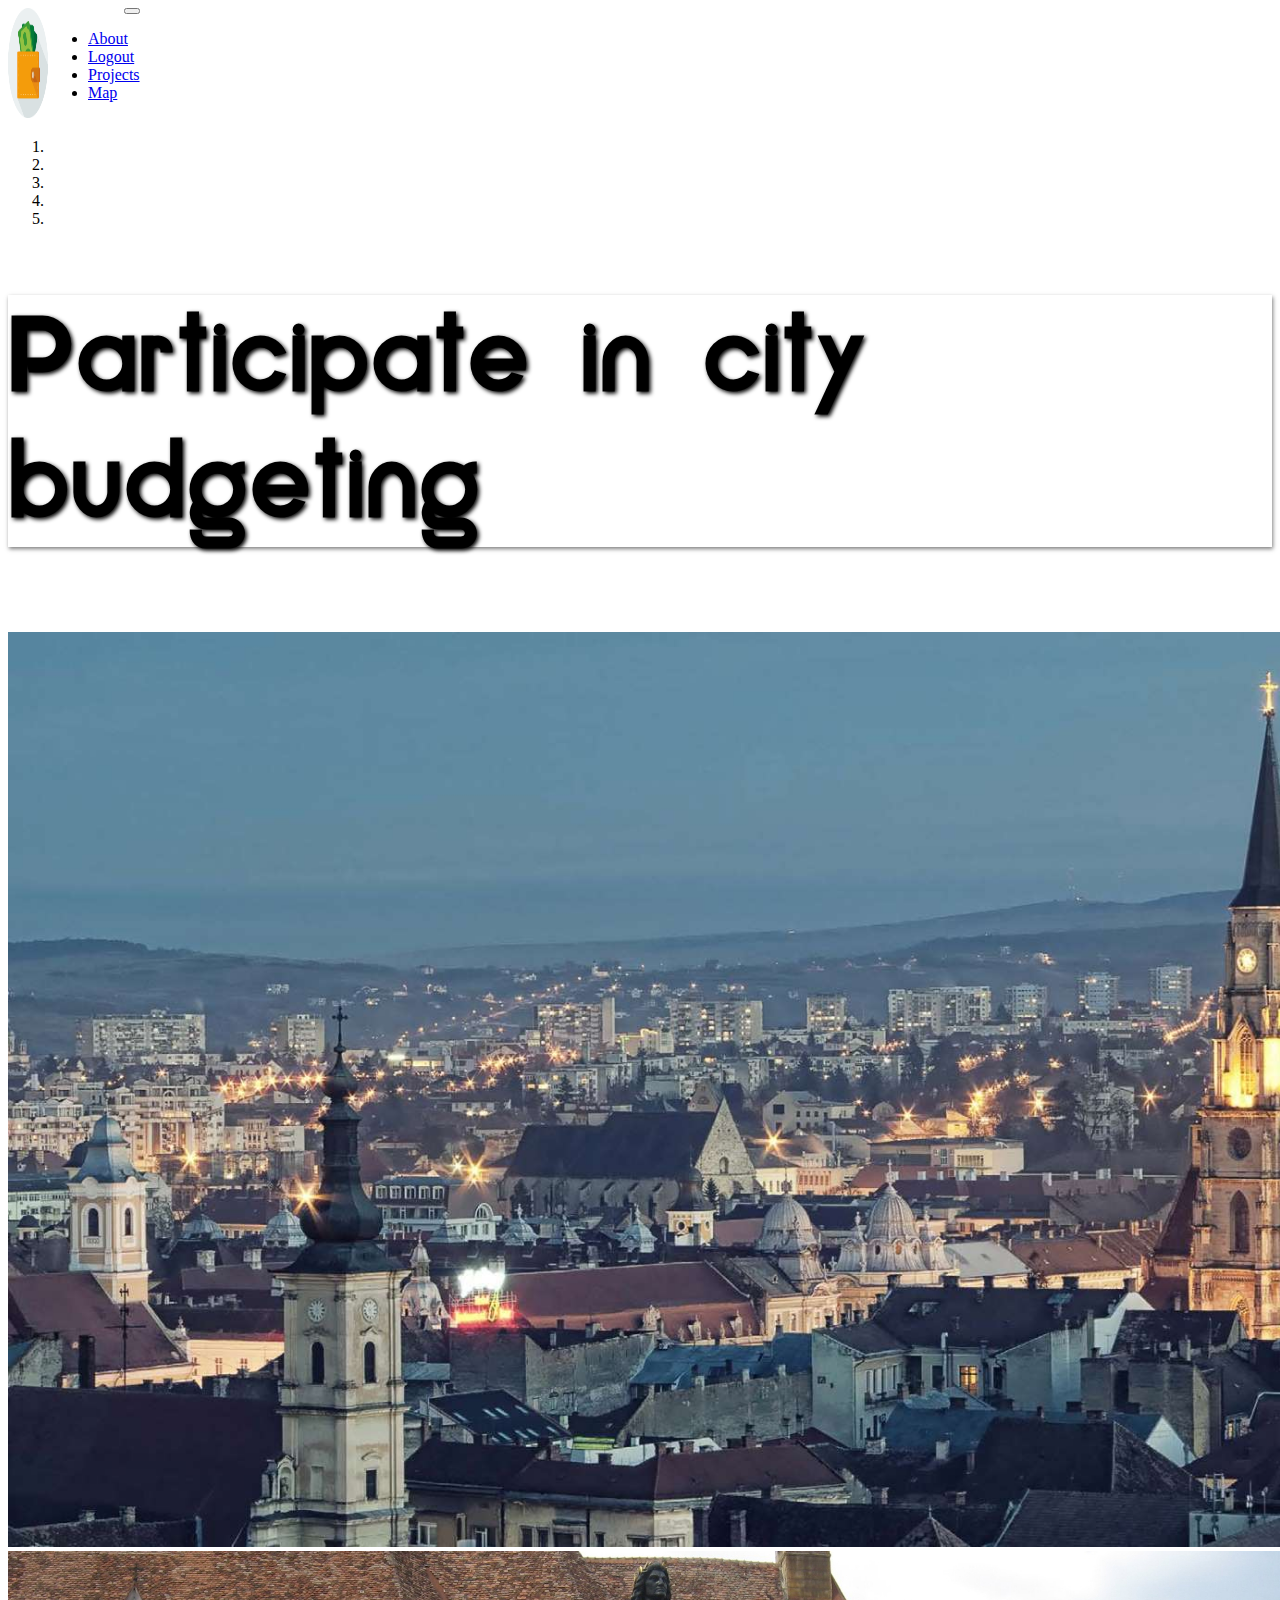
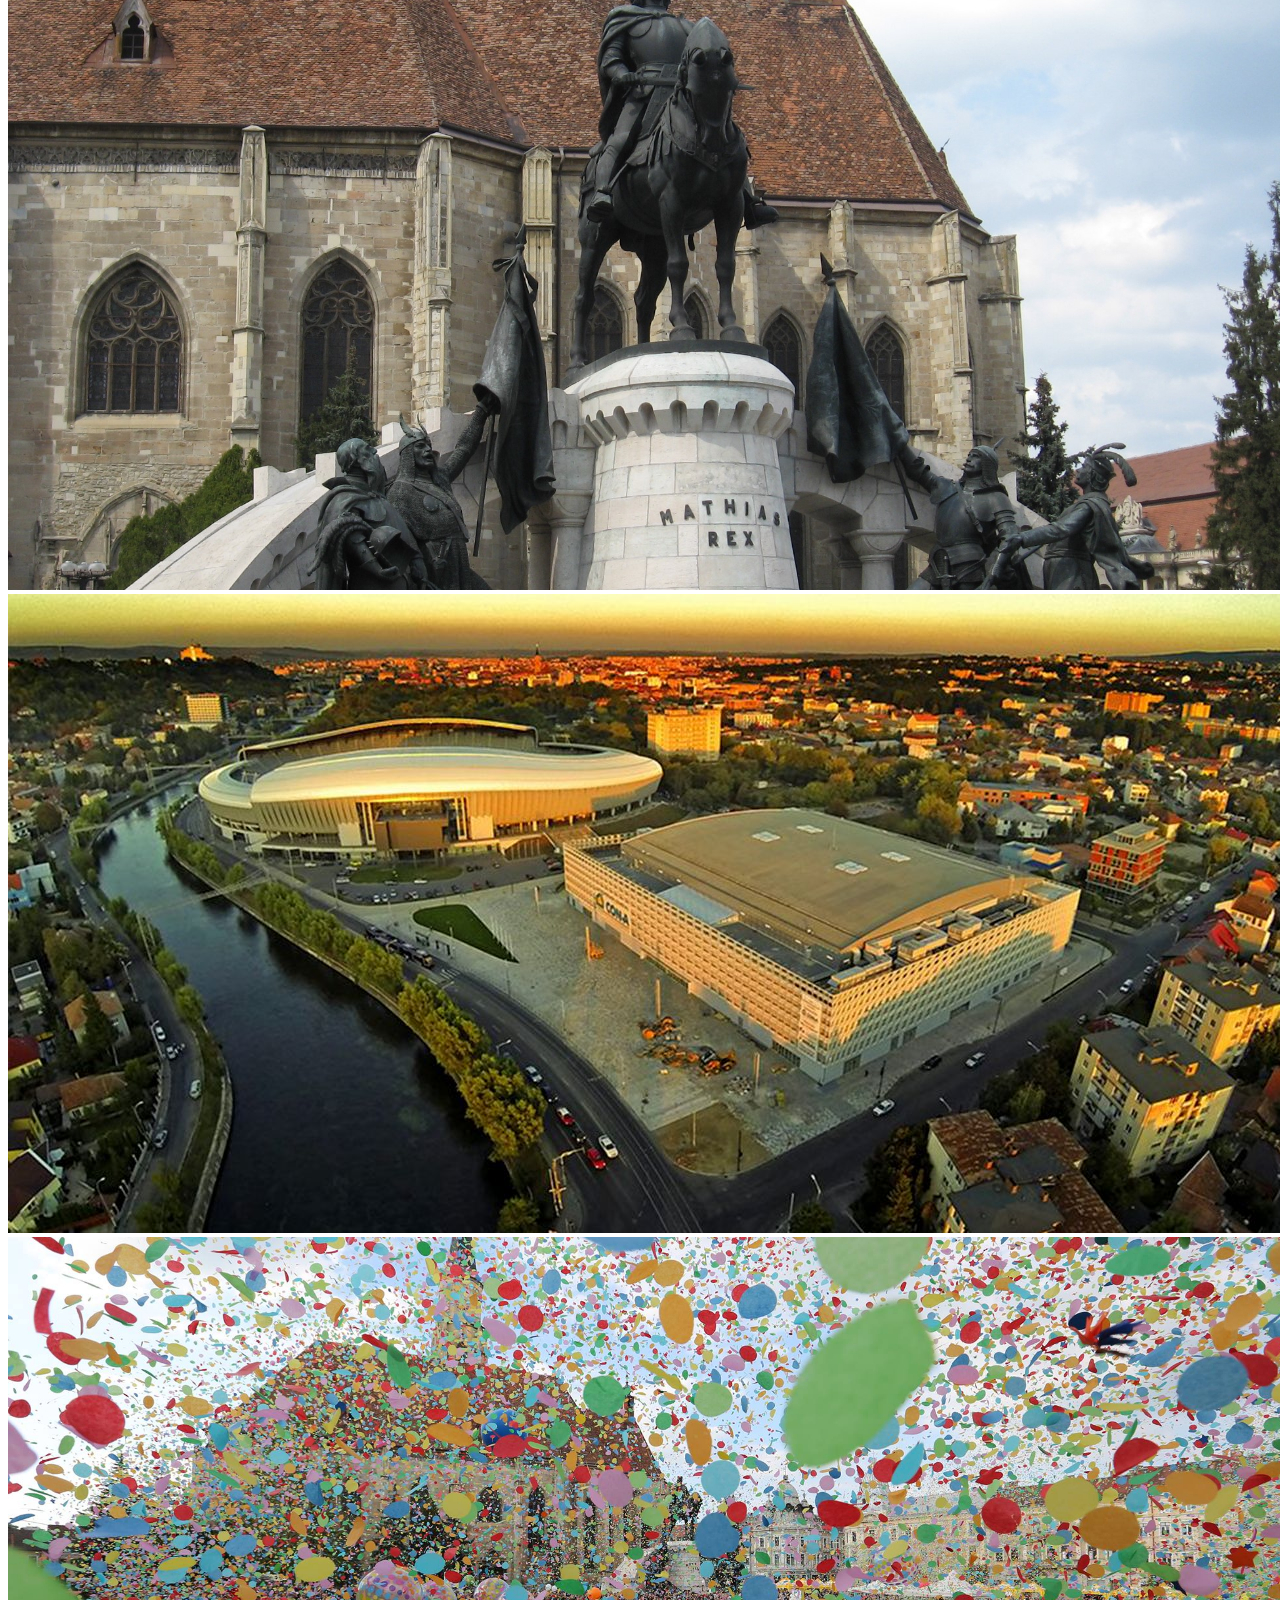
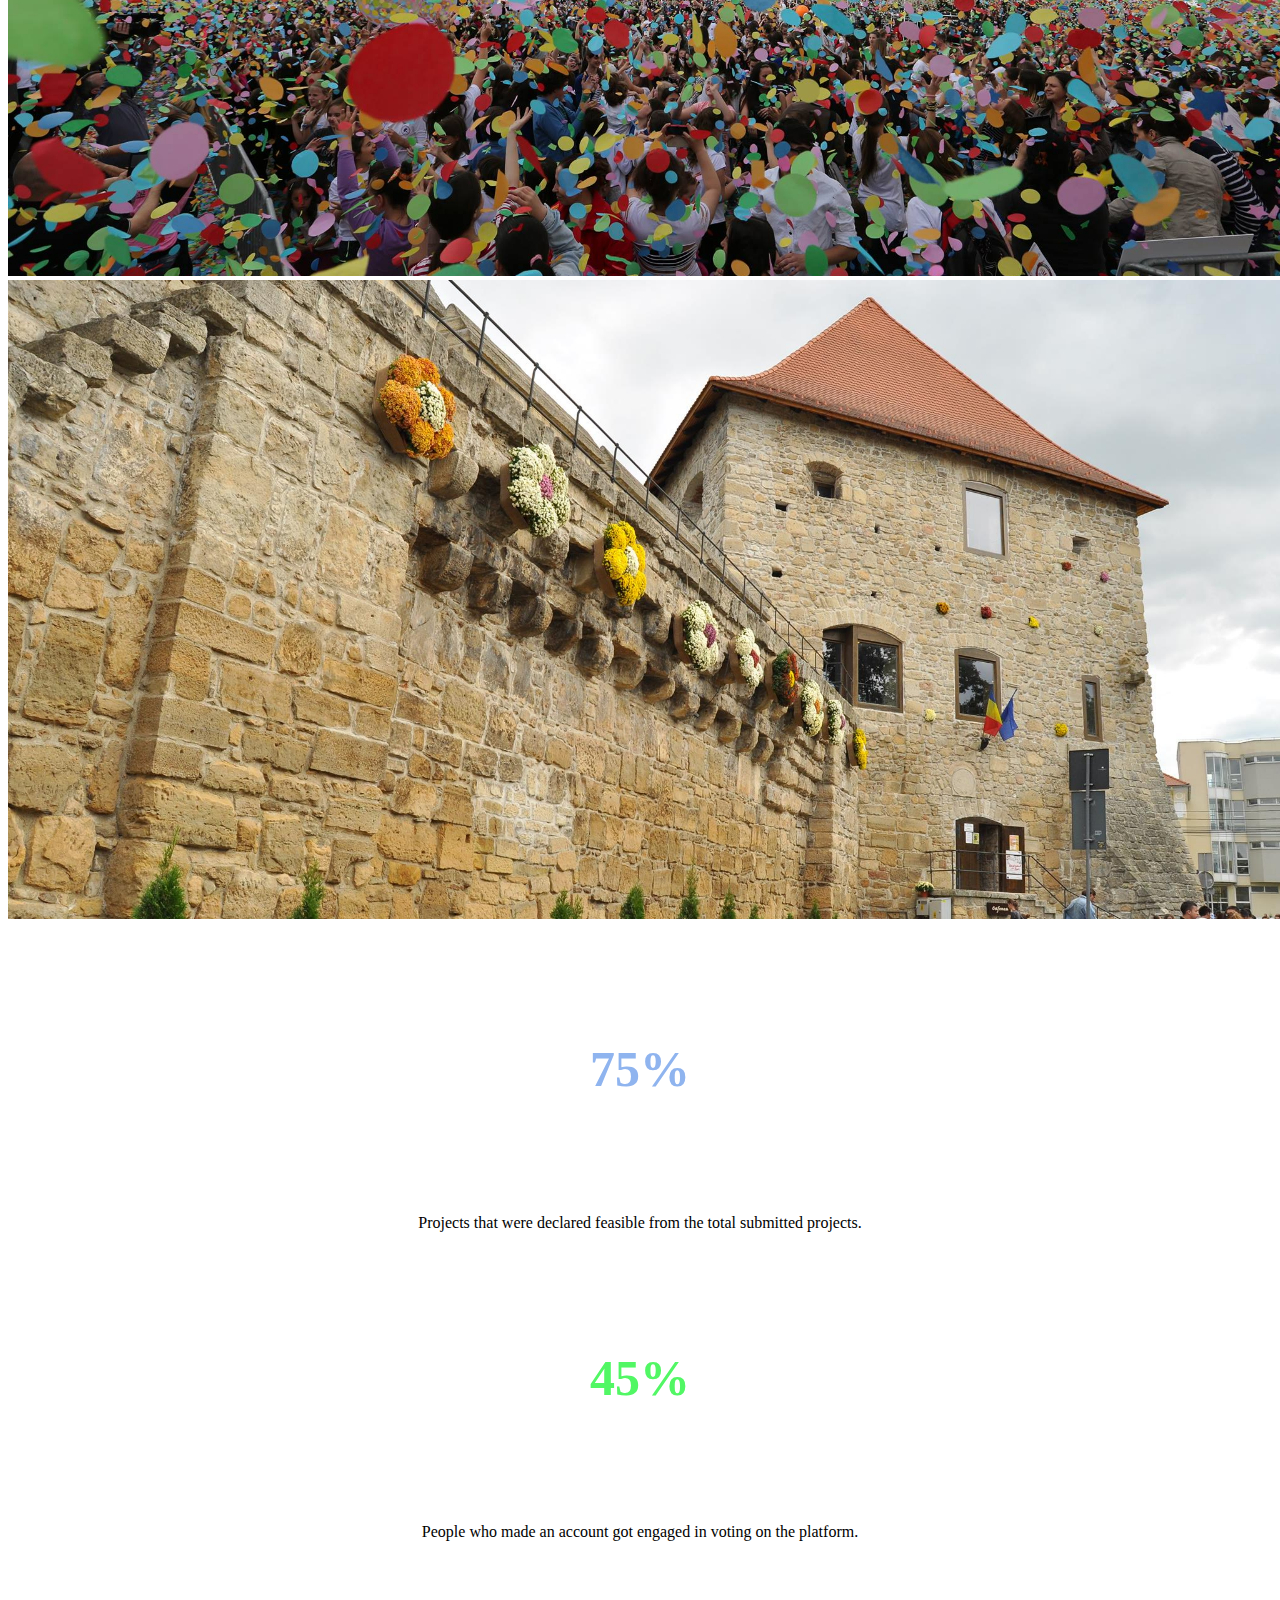
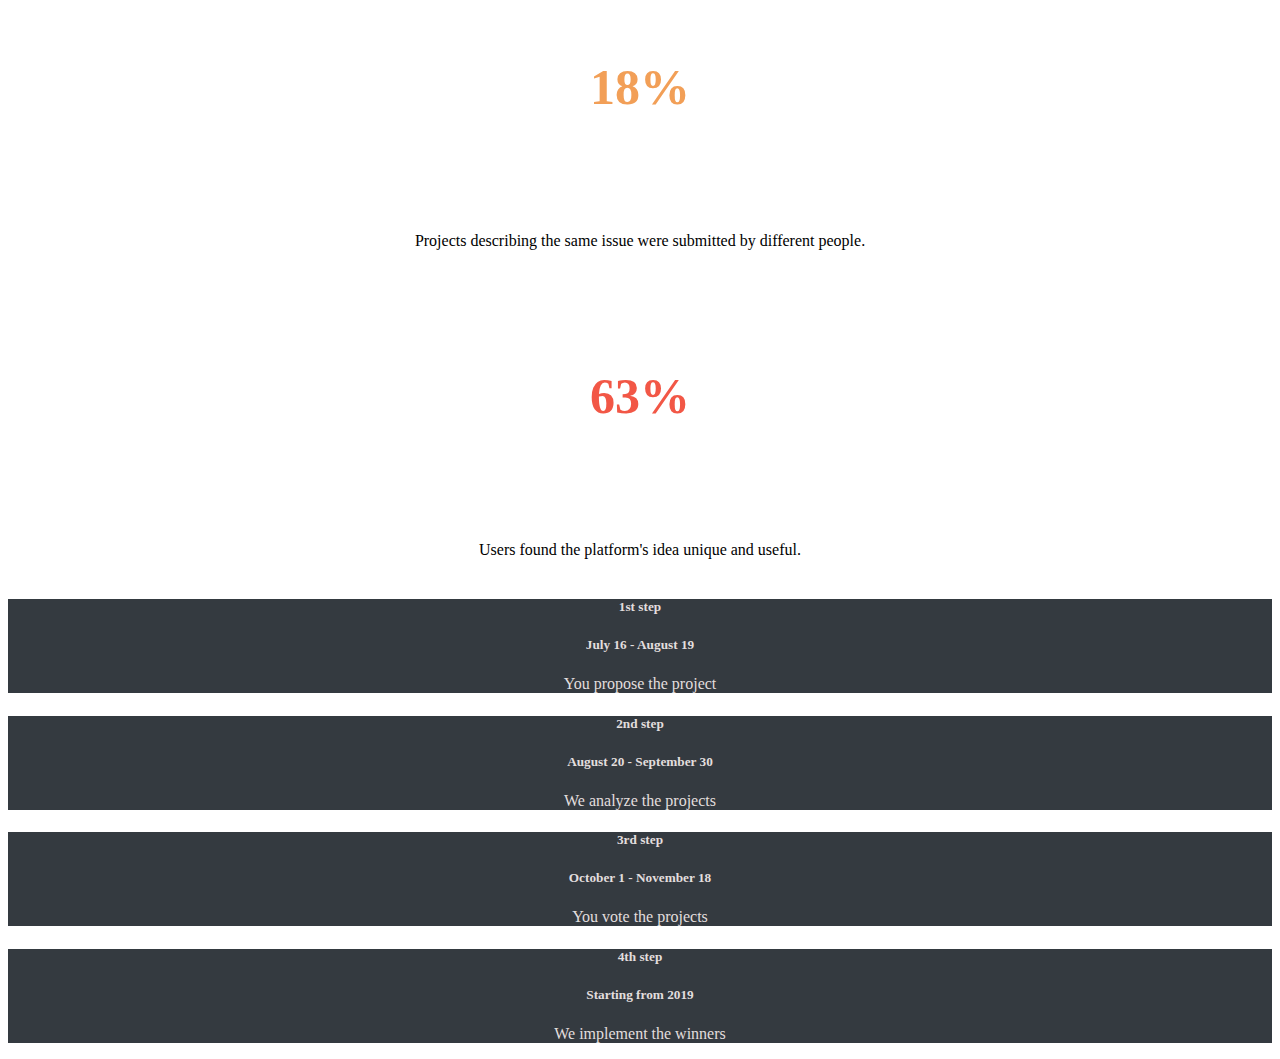
<file: index-adviser.html>
<!DOCTYPE html>
<HTML>
	<HEAD>
		<title>Budgeting</title>
		<meta charset="utf-8"/>
		<link rel="stylesheet" href="https://stackpath.bootstrapcdn.com/bootstrap/4.1.3/css/bootstrap.min.css" integrity="sha384-MCw98/SFnGE8fJT3GXwEOngsV7Zt27NXFoaoApmYm81iuXoPkFOJwJ8ERdknLPMO" crossorigin="anonymous">
		<link rel="stylesheet" href="https://use.fontawesome.com/releases/v5.5.0/css/all.css" integrity="sha384-B4dIYHKNBt8Bc12p+WXckhzcICo0wtJAoU8YZTY5qE0Id1GSseTk6S+L3BlXeVIU" crossorigin="anonymous">
		<link rel="stylesheet" href="stylesheet.css" type="text/css">
		<link rel="stylesheet" href="modal.css" type="text/css">
	</HEAD>
	<BODY>
		<nav class="navbar fixed-top navbar-dark bg-dark">
			<img src="images/logo.png" width="40px">
				<div id = "navElements">
				<button class="navbar-toggler" type="button" data-toggle="collapse" data-target="#navbarNav" aria-controls="#navbarNav" aria-expanded="false" aria-label="Toggle navigation"> <span class="navbar-toggler-icon "></span> </button>
				<div class="collapse width" id="navbarNav">
					<ul class="navbar-nav">
						<li class="nav-item"> <a class="nav-link" href="index.html">About</a> </li>
						<li class="nav-item"> <a class="nav-link" id="logout" href="#">Logout</a> </li>
						<li class="nav-item"> <a class="nav-link" href="projects.html">Projects</a> </li>
						<li class="nav-item"> <a class="nav-link" href="projects.html#embeddedMap">Map</a> </li>
					</ul>
				</div>
				</div>
		</nav>
		<div id="myCarousel" class="carousel slide" data-ride="carousel">
			<ol class="carousel-indicators">
				<li data-target="#myCarousel" data-slide-to="0" class="active"></li>
				<li data-target="#myCarousel" data-slide-to="1"></li>
				<li data-target="#myCarousel" data-slide-to="2"></li>
				<li data-target="#myCarousel" data-slide-to="3"></li>
				<li data-target="#myCarousel" data-slide-to="4"></li>
			</ol>
			<div class="carousel-inner" role="listbox">
				<div class="carousel-caption d-flex h-100 align-items-center justify-content-center">
					<h1>Participate in city budgeting<h1>
				</div>
				<div class="carousel-caption d-none d-md-block">
					<a class="btn btn-primary btn-lg" href="projects.html" style="text-decoration: none; color:white;">Review projects</a>
				</div>
				<div class="carousel-item active" >
					<img class="d-block w-100" src="images/Cluj.jpg" alt="First image">
				</div>
				<div class="carousel-item">
				  <img class="d-block w-100" src="images/matei.jpg" alt="">
			  </div>
				<div class="carousel-item">
				  <img class="d-block w-100" src="images/stadion.jpg" alt="">
			  </div>
				<div class="carousel-item">
				  <img class="d-block w-100" src="images/zile.jpg" alt="">
			  </div>
				<div class="carousel-item">
				  <img class="d-block w-100" src="images/bastion.jpg" alt="">
			  </div>
			</div>
		</div>

		<div class="card-group">
			<div class="card">
				<div class="card-body">
					<h6 id="card1">75%</h6>
					<p class="card-text">Projects that were declared feasible from the total submitted projects.</p>
					<div class="progress">
 						<div class="progress-bar progress-bar-striped" role="progressbar" style="width: 75%" aria-valuenow="75" aria-valuemin="0" aria-valuemax="100"></div>
					</div>
				</div>
			</div>
			<div class="card">
				<div class="card-body">
					<h6 id="card2">45%</h6>
					<p class="card-text">People who made an account got engaged in voting on the platform.</p>
					<div class="progress">
  						<div class="progress-bar progress-bar-striped bg-success" role="progressbar" style="width: 45%" aria-valuenow="45" aria-valuemin="0" aria-valuemax="100"></div>
					</div>
				</div>
			</div>
			<div class="card">
				<div class="card-body">
					<h6 id="card3">18%</h6>
					<p class="card-text">Projects describing the same issue were submitted by different people.</p>
					<div class="progress">
 						<div class="progress-bar progress-bar-striped bg-warning" role="progressbar" style="width: 18%" aria-valuenow="18" aria-valuemin="0" aria-valuemax="100"></div>
					</div>
				</div>
			</div>
			<div class="card">
				<div class="card-body">
					<h6 id="card4">63%</h6>
					<p class="card-text">Users found the platform's idea unique and useful.</p>
					<div class="progress" style='margin-top: 40px'>
  						<div class="progress-bar progress-bar-striped bg-danger" role="progressbar" style="width: 63%" aria-valuenow="63" aria-valuemin="0" aria-valuemax="100"></div>
					</div>
				</div>
			</div>
		</div>

		<div class="card-group">
  			<div class="card" id="etape">
    			<div class="card-body">
     				<h5 class="card-title">1st step</h5>
     				<h5 class="card-title"><i class="far fa-calendar-alt"></i> July 16 - August 19</h5>
      				<p class="card-text">You propose the project</p>
    			</div>
  			</div>
  			<div class="card" id="etape">
    			<div class="card-body">
     				<h5 class="card-title">2nd step</h5>
     				<h5 class="card-title"><i class="far fa-calendar-alt"></i> August 20 - September 30</h5>
      				<p class="card-text">We analyze the projects</p>
    			</div>
  			</div>
  			<div class="card" id="etape">
    			<div class="card-body">
     				<h5 class="card-title">3rd step</h5>
     				<h5 class="card-title"><i class="far fa-calendar-alt"></i> October 1 - November 18</h5>
      				<p class="card-text">You vote the projects</p>
    			</div>
  			</div>
  			<div class="card" id="etape">
    			<div class="card-body">
     				<h5 class="card-title">4th step</h5>
     				<h5 class="card-title"><i class="far fa-calendar-alt"></i> Starting from 2019</h5>
      				<p class="card-text">We implement the winners</p>
    			</div>
  			</div>
		</div>

		<!--TODO: footer cu informatii-->
		<footer></footer>

		<!-- optional javascript for bootstrap-->
		<script src="https://code.jquery.com/jquery-3.3.1.slim.min.js" integrity="sha384-q8i/X+965DzO0rT7abK41JStQIAqVgRVzpbzo5smXKp4YfRvH+8abtTE1Pi6jizo" crossorigin="anonymous"></script>
		<script src="https://cdnjs.cloudflare.com/ajax/libs/popper.js/1.14.3/umd/popper.min.js" integrity="sha384-ZMP7rVo3mIykV+2+9J3UJ46jBk0WLaUAdn689aCwoqbBJiSnjAK/l8WvCWPIPm49" crossorigin="anonymous"></script>
		<script src="https://stackpath.bootstrapcdn.com/bootstrap/4.1.3/js/bootstrap.min.js" integrity="sha384-ChfqqxuZUCnJSK3+MXmPNIyE6ZbWh2IMqE241rYiqJxyMiZ6OW/JmZQ5stwEULTy" crossorigin="anonymous"></script>
		<script src="logout.js"> </script>
	</BODY>
</HTML>
</file>
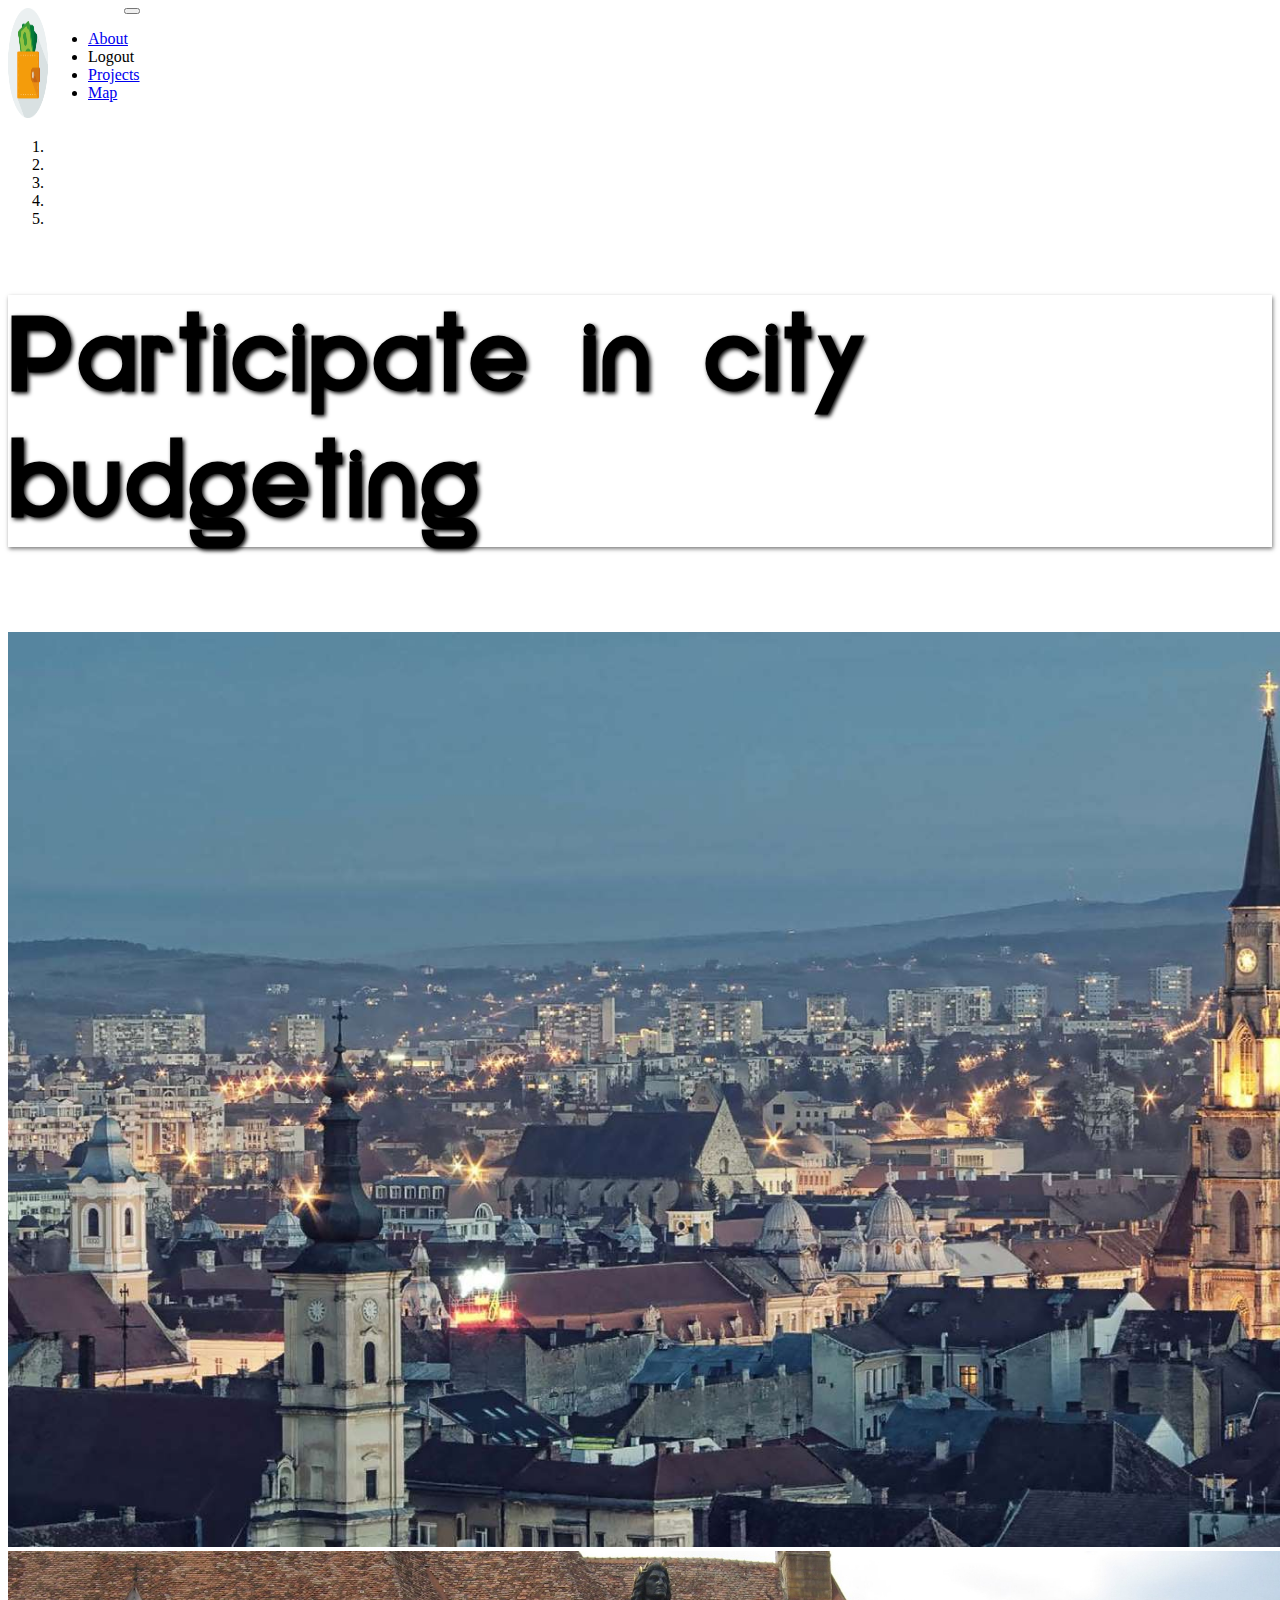
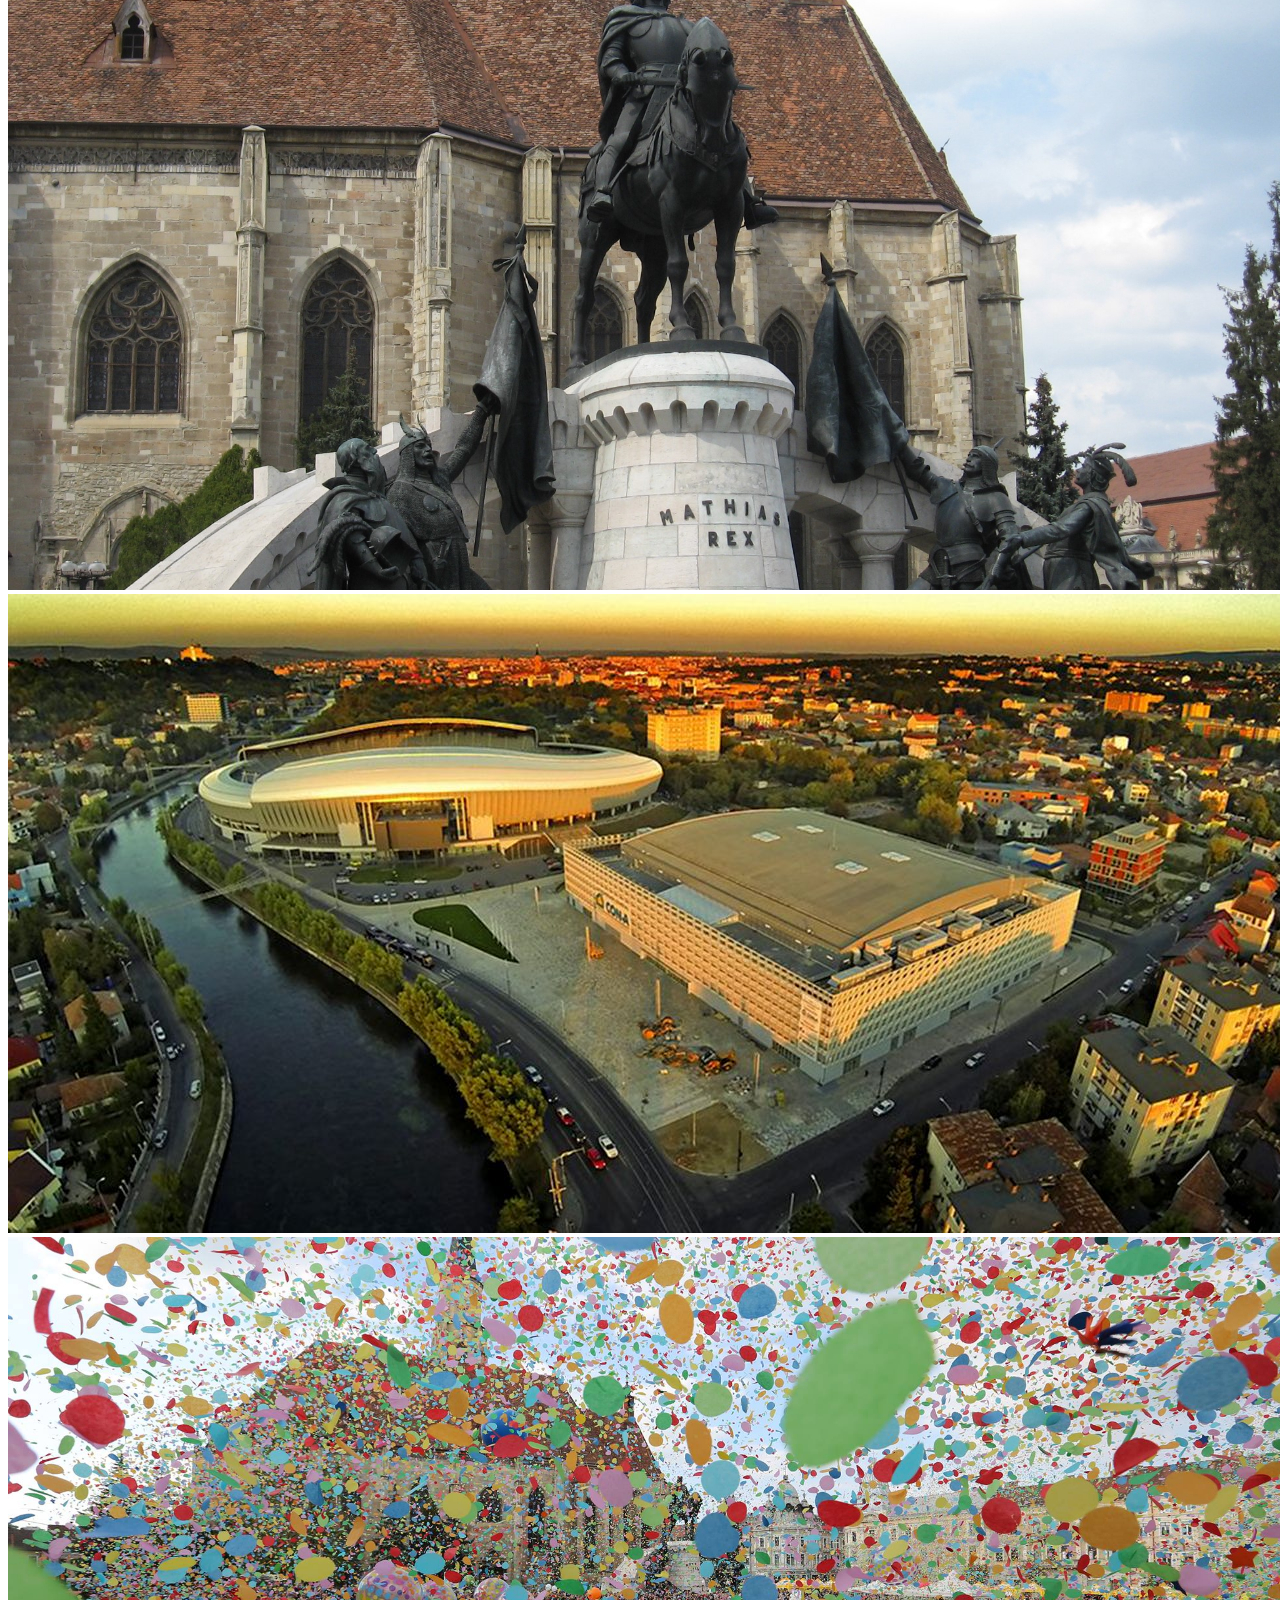
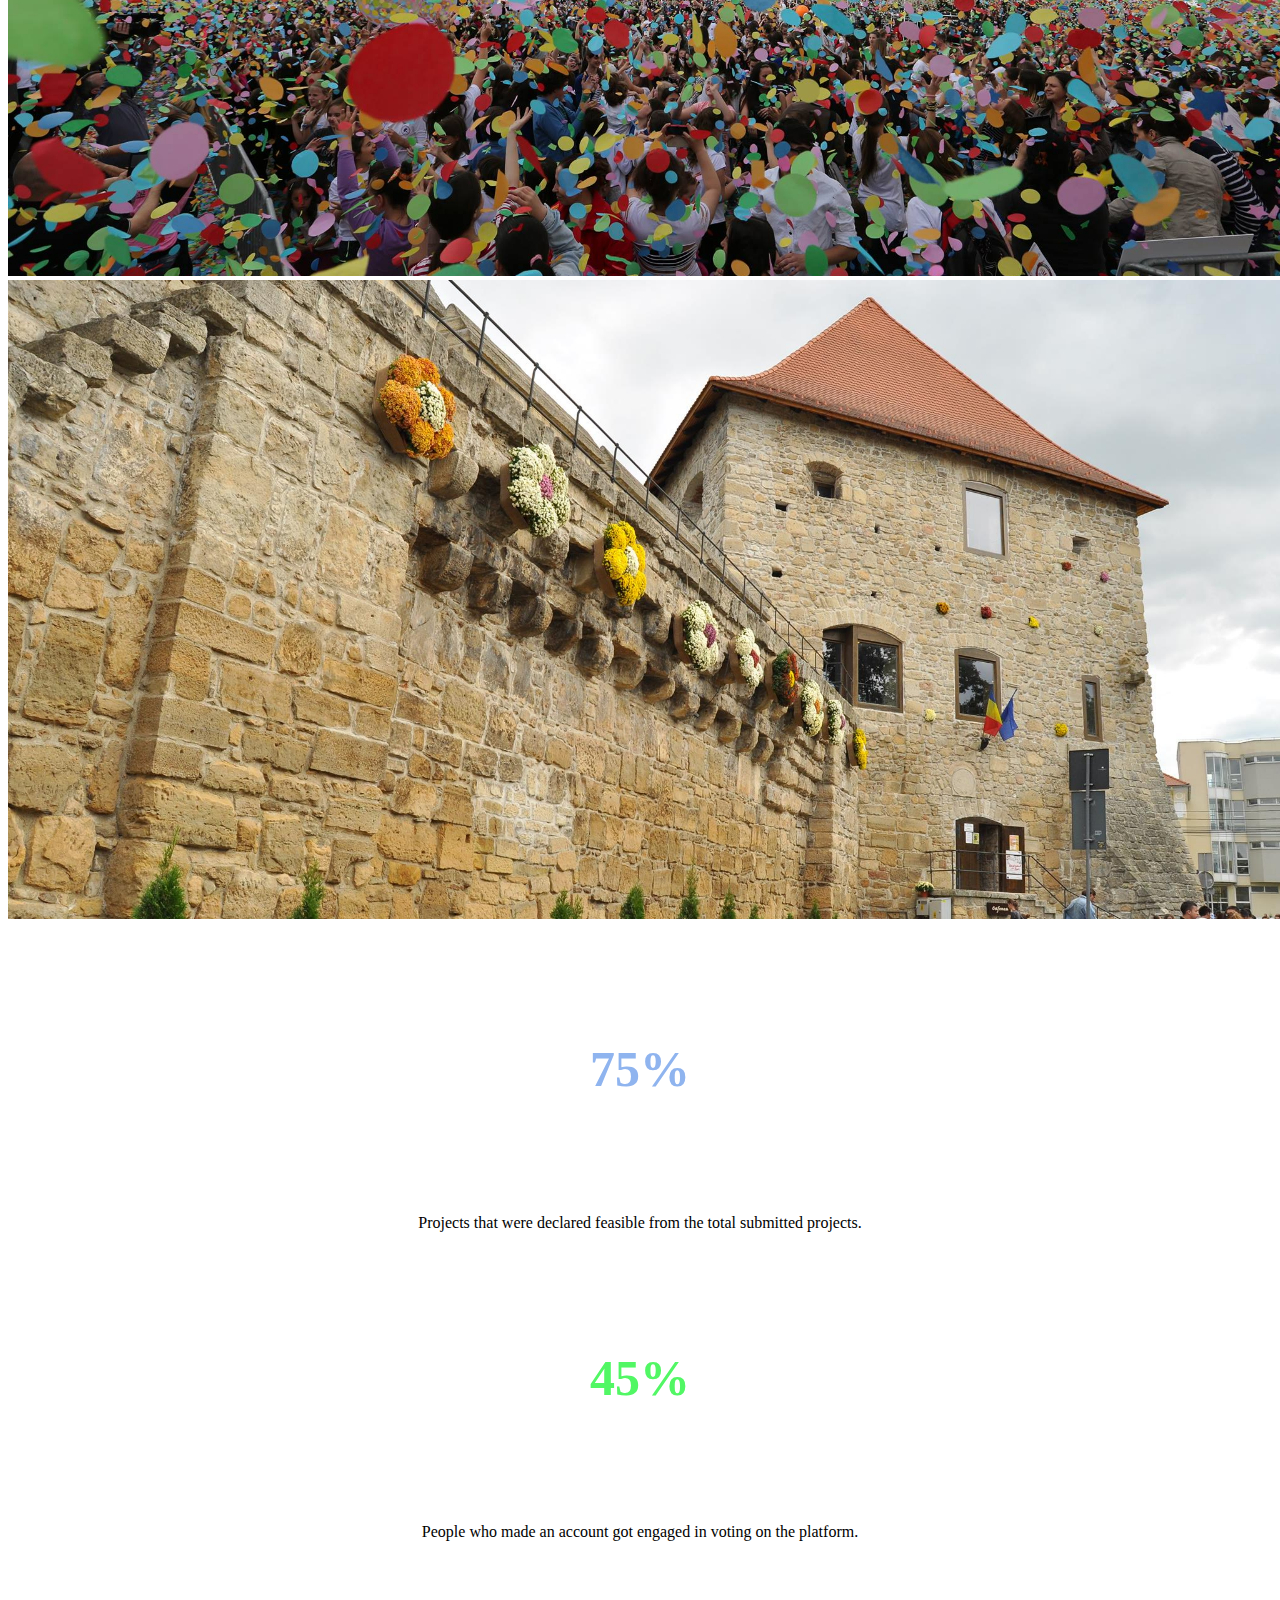
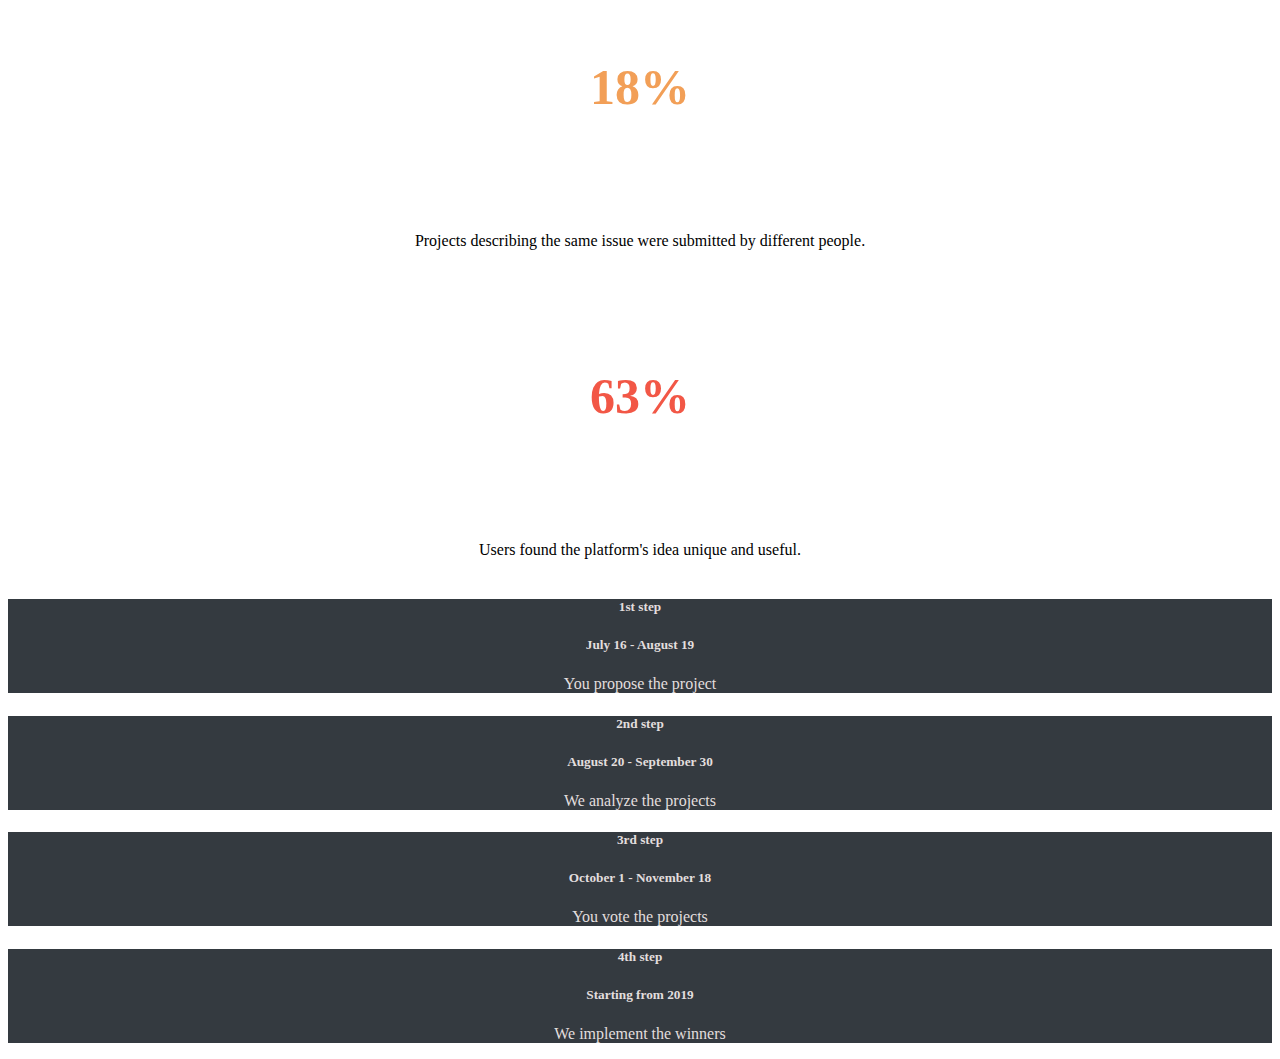
<file: index-user.html>
<!DOCTYPE html>
<HTML>
	<HEAD>
		<title>Budgeting</title>
		<meta charset="utf-8"/>
		<link rel="stylesheet" href="https://stackpath.bootstrapcdn.com/bootstrap/4.1.3/css/bootstrap.min.css" integrity="sha384-MCw98/SFnGE8fJT3GXwEOngsV7Zt27NXFoaoApmYm81iuXoPkFOJwJ8ERdknLPMO" crossorigin="anonymous">
		<link rel="stylesheet" href="https://use.fontawesome.com/releases/v5.5.0/css/all.css" integrity="sha384-B4dIYHKNBt8Bc12p+WXckhzcICo0wtJAoU8YZTY5qE0Id1GSseTk6S+L3BlXeVIU" crossorigin="anonymous">
		<link rel="stylesheet" href="stylesheet.css" type="text/css">
		<link rel="stylesheet" href="modal.css" type="text/css">
		<script src="user.js" type="text/javascript"></script>
	</HEAD>
	<BODY>
		<nav class="navbar fixed-top navbar-dark bg-dark">
			<img src="images/logo.png" width="40px">
				<div id = "navElements">
				<button class="navbar-toggler" type="button" data-toggle="collapse" data-target="#navbarNav" aria-controls="#navbarNav" aria-expanded="false" aria-label="Toggle navigation"> <span class="navbar-toggler-icon "></span> </button>
				<div class="collapse width" id="navbarNav">
					<ul class="navbar-nav">
						<li class="nav-item"> <a class="nav-link" href="index.html">About</a> </li>
						<li class="nav-item"> <a class="nav-link"  id="logout">Logout</a> </li>
						<li class="nav-item"> <a class="nav-link" href="projects.html">Projects</a> </li>
						<li class="nav-item"> <a class="nav-link" href="projects.html#embeddedMap">Map</a> </li>
					</ul>
				</div>
				</div>
		</nav>
		<div id="myCarousel" class="carousel slide" data-ride="carousel">
			<ol class="carousel-indicators">
				<li data-target="#myCarousel" data-slide-to="0" class="active"></li>
				<li data-target="#myCarousel" data-slide-to="1"></li>
				<li data-target="#myCarousel" data-slide-to="2"></li>
				<li data-target="#myCarousel" data-slide-to="3"></li>
				<li data-target="#myCarousel" data-slide-to="4"></li>
			</ol>
			<div class="carousel-inner" role="listbox">
				<div class="carousel-caption d-flex h-100 align-items-center justify-content-center">
					<h1>Participate in city budgeting<h1>
				</div>
				<div class="carousel-caption d-none d-md-block">
					<a class="btn btn-primary btn-lg" href="promote_project.html" id="promoteBtn"style="text-decoration: none; color:white;">Promote project</a>
         			<a class="btn btn-primary btn-lg" href="propose_project.html" id="proposeBtn"style="text-decoration: none; color:white;">Propose project</a>
					<a class="btn btn-primary btn-lg" href="projects.html" style="text-decoration: none; color:white;">Go to projects</a>
				</div>
				<div class="carousel-item active" >
					<img class="d-block w-100" src="images/Cluj.jpg" alt="First image">
				</div>
				<div class="carousel-item">
				  <img class="d-block w-100" src="images/matei.jpg" alt="">
			  </div>
				<div class="carousel-item">
				  <img class="d-block w-100" src="images/stadion.jpg" alt="">
			  </div>
				<div class="carousel-item">
				  <img class="d-block w-100" src="images/zile.jpg" alt="">
			  </div>
				<div class="carousel-item">
				  <img class="d-block w-100" src="images/bastion.jpg" alt="">
			  </div>
			</div>
		</div>

		<div class="card-group">
			<div class="card">
				<div class="card-body">
					<h6 id="card1">75%</h6>
					<p class="card-text">Projects that were declared feasible from the total submitted projects.</p>
					<div class="progress">
 						<div class="progress-bar progress-bar-striped" role="progressbar" style="width: 75%" aria-valuenow="75" aria-valuemin="0" aria-valuemax="100"></div>
					</div>
				</div>
			</div>
			<div class="card">
				<div class="card-body">
					<h6 id="card2">45%</h6>
					<p class="card-text">People who made an account got engaged in voting on the platform.</p>
					<div class="progress">
  						<div class="progress-bar progress-bar-striped bg-success" role="progressbar" style="width: 45%" aria-valuenow="45" aria-valuemin="0" aria-valuemax="100"></div>
					</div>
				</div>
			</div>
			<div class="card">
				<div class="card-body">
					<h6 id="card3">18%</h6>
					<p class="card-text">Projects describing the same issue were submitted by different people.</p>
					<div class="progress">
 						<div class="progress-bar progress-bar-striped bg-warning" role="progressbar" style="width: 18%" aria-valuenow="18" aria-valuemin="0" aria-valuemax="100"></div>
					</div>
				</div>
			</div>
			<div class="card">
				<div class="card-body">
					<h6 id="card4">63%</h6>
					<p class="card-text">Users found the platform's idea unique and useful.</p>
					<div class="progress" style='margin-top: 40px'>
  						<div class="progress-bar progress-bar-striped bg-danger" role="progressbar" style="width: 63%" aria-valuenow="63" aria-valuemin="0" aria-valuemax="100"></div>
					</div>
				</div>
			</div>
		</div>

		<div class="card-group">
  			<div class="card" id="etape">
    			<div class="card-body" onclick = "propose_step()">
     				<h5 class="card-title">1st step</h5>
     				<h5 class="card-title"><i class="far fa-calendar-alt"></i> July 16 - August 19</h5>
      				<p class="card-text">You propose the project</p>
    			</div>
  			</div>
  			<div class="card" id="etape">
    			<div class="card-body">
     				<h5 class="card-title">2nd step</h5>
     				<h5 class="card-title"><i class="far fa-calendar-alt"></i> August 20 - September 30</h5>
      				<p class="card-text">We analyze the projects</p>
    			</div>
  			</div>
  			<div class="card" id="etape">
    			<div class="card-body" onclick = "vote_step()">
     				<h5 class="card-title">3rd step</h5>
     				<h5 class="card-title"><i class="far fa-calendar-alt"></i> October 1 - November 18</h5>
      				<p class="card-text">You vote the projects</p>
    			</div>
  			</div>
  			<div class="card" id="etape">
    			<div class="card-body">
     				<h5 class="card-title">4th step</h5>
     				<h5 class="card-title"><i class="far fa-calendar-alt"></i> Starting from 2019</h5>
      				<p class="card-text">We implement the winners</p>
    			</div>
  			</div>
		</div>

		<!--TODO: footer cu informatii-->
		<footer></footer>

		<!-- optional javascript for bootstrap-->
		<script src="https://code.jquery.com/jquery-3.3.1.slim.min.js" integrity="sha384-q8i/X+965DzO0rT7abK41JStQIAqVgRVzpbzo5smXKp4YfRvH+8abtTE1Pi6jizo" crossorigin="anonymous"></script>
		<script src="https://cdnjs.cloudflare.com/ajax/libs/popper.js/1.14.3/umd/popper.min.js" integrity="sha384-ZMP7rVo3mIykV+2+9J3UJ46jBk0WLaUAdn689aCwoqbBJiSnjAK/l8WvCWPIPm49" crossorigin="anonymous"></script>
		<script src="https://stackpath.bootstrapcdn.com/bootstrap/4.1.3/js/bootstrap.min.js" integrity="sha384-ChfqqxuZUCnJSK3+MXmPNIyE6ZbWh2IMqE241rYiqJxyMiZ6OW/JmZQ5stwEULTy" crossorigin="anonymous"></script>
	</BODY>
</HTML>
</file>
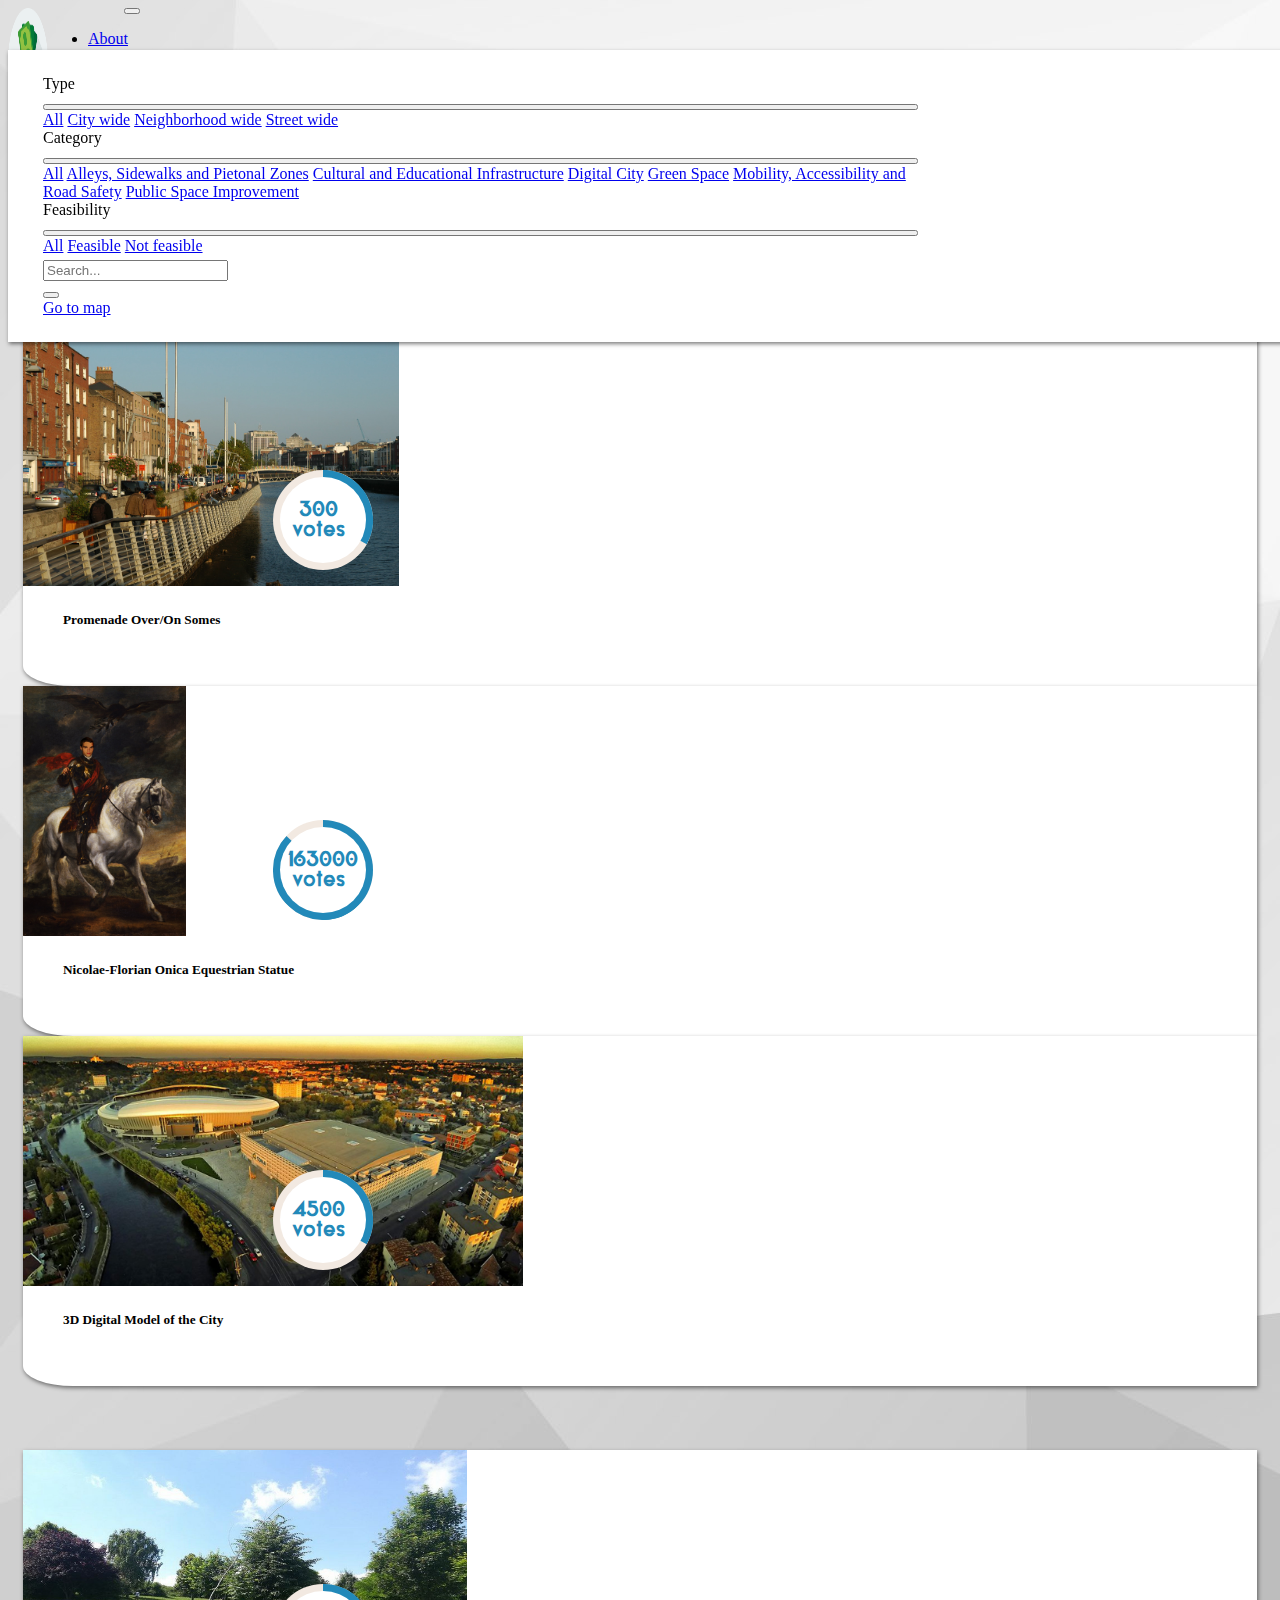
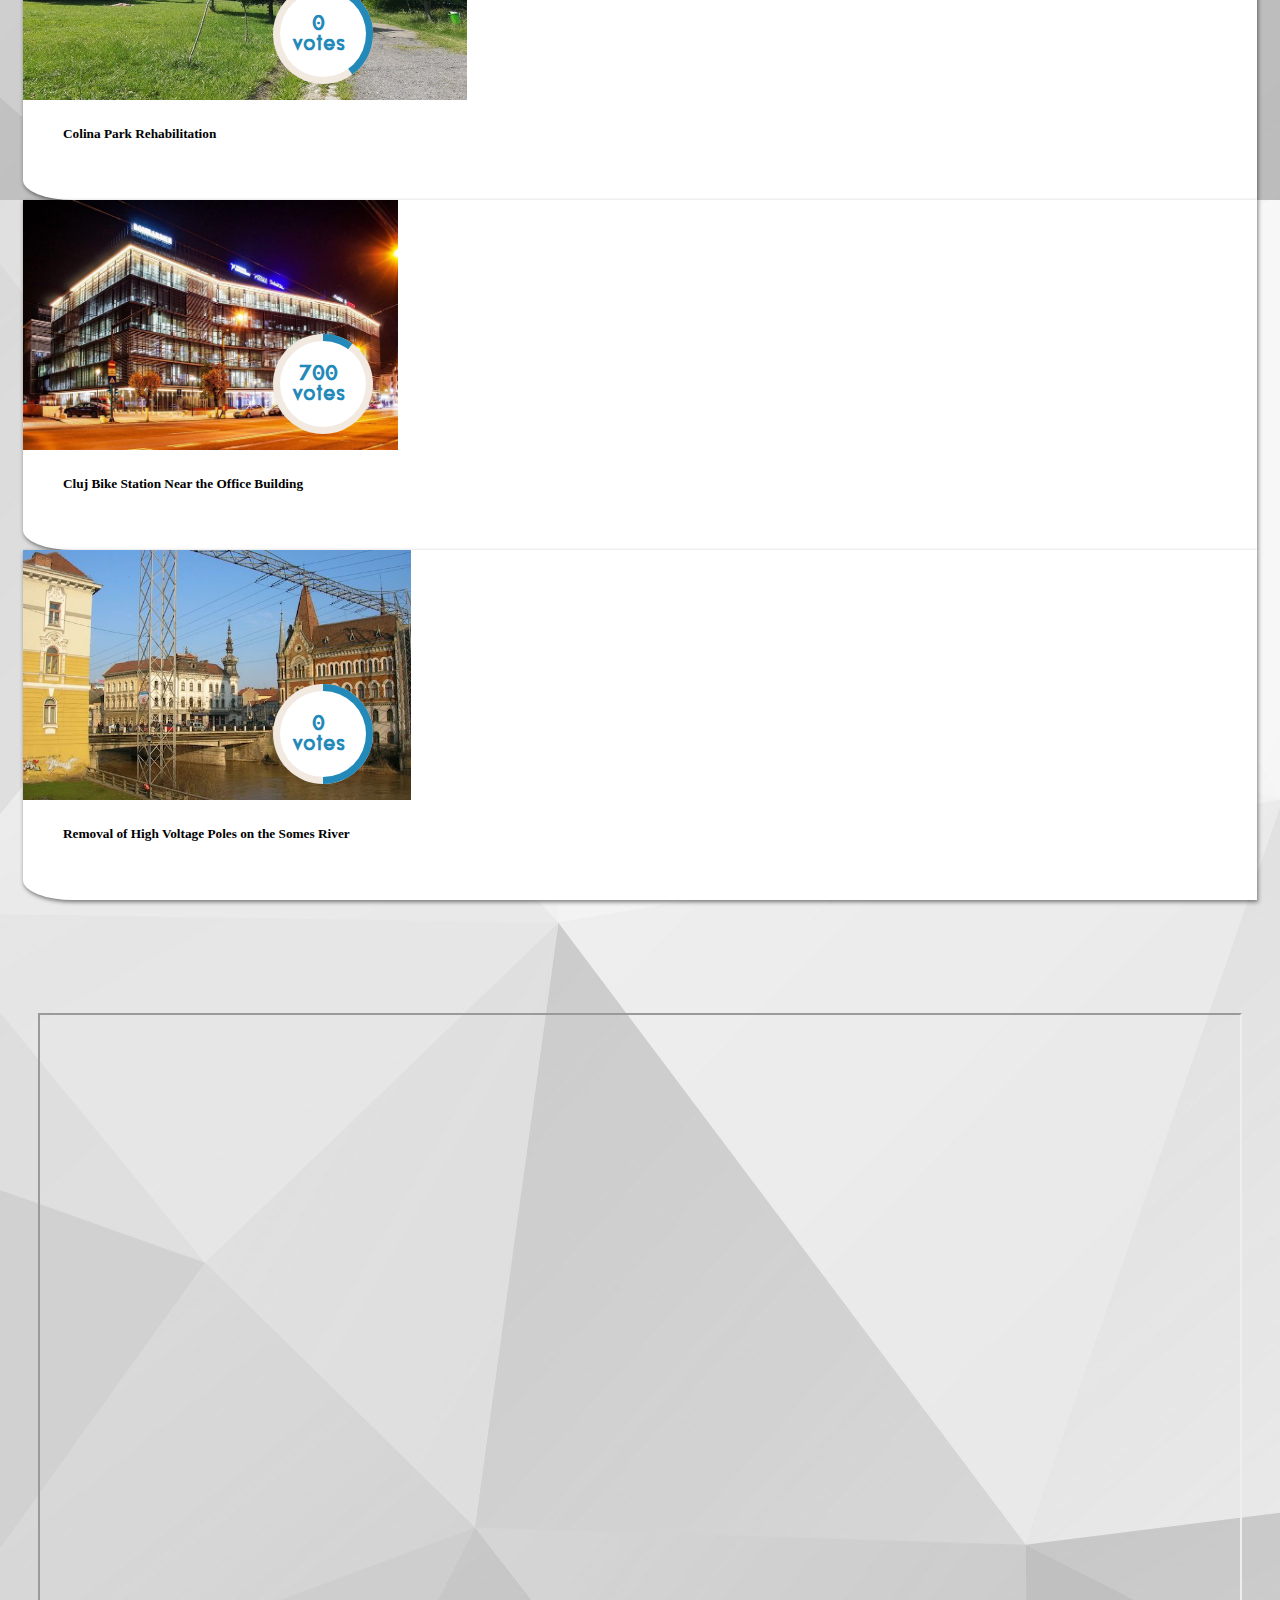
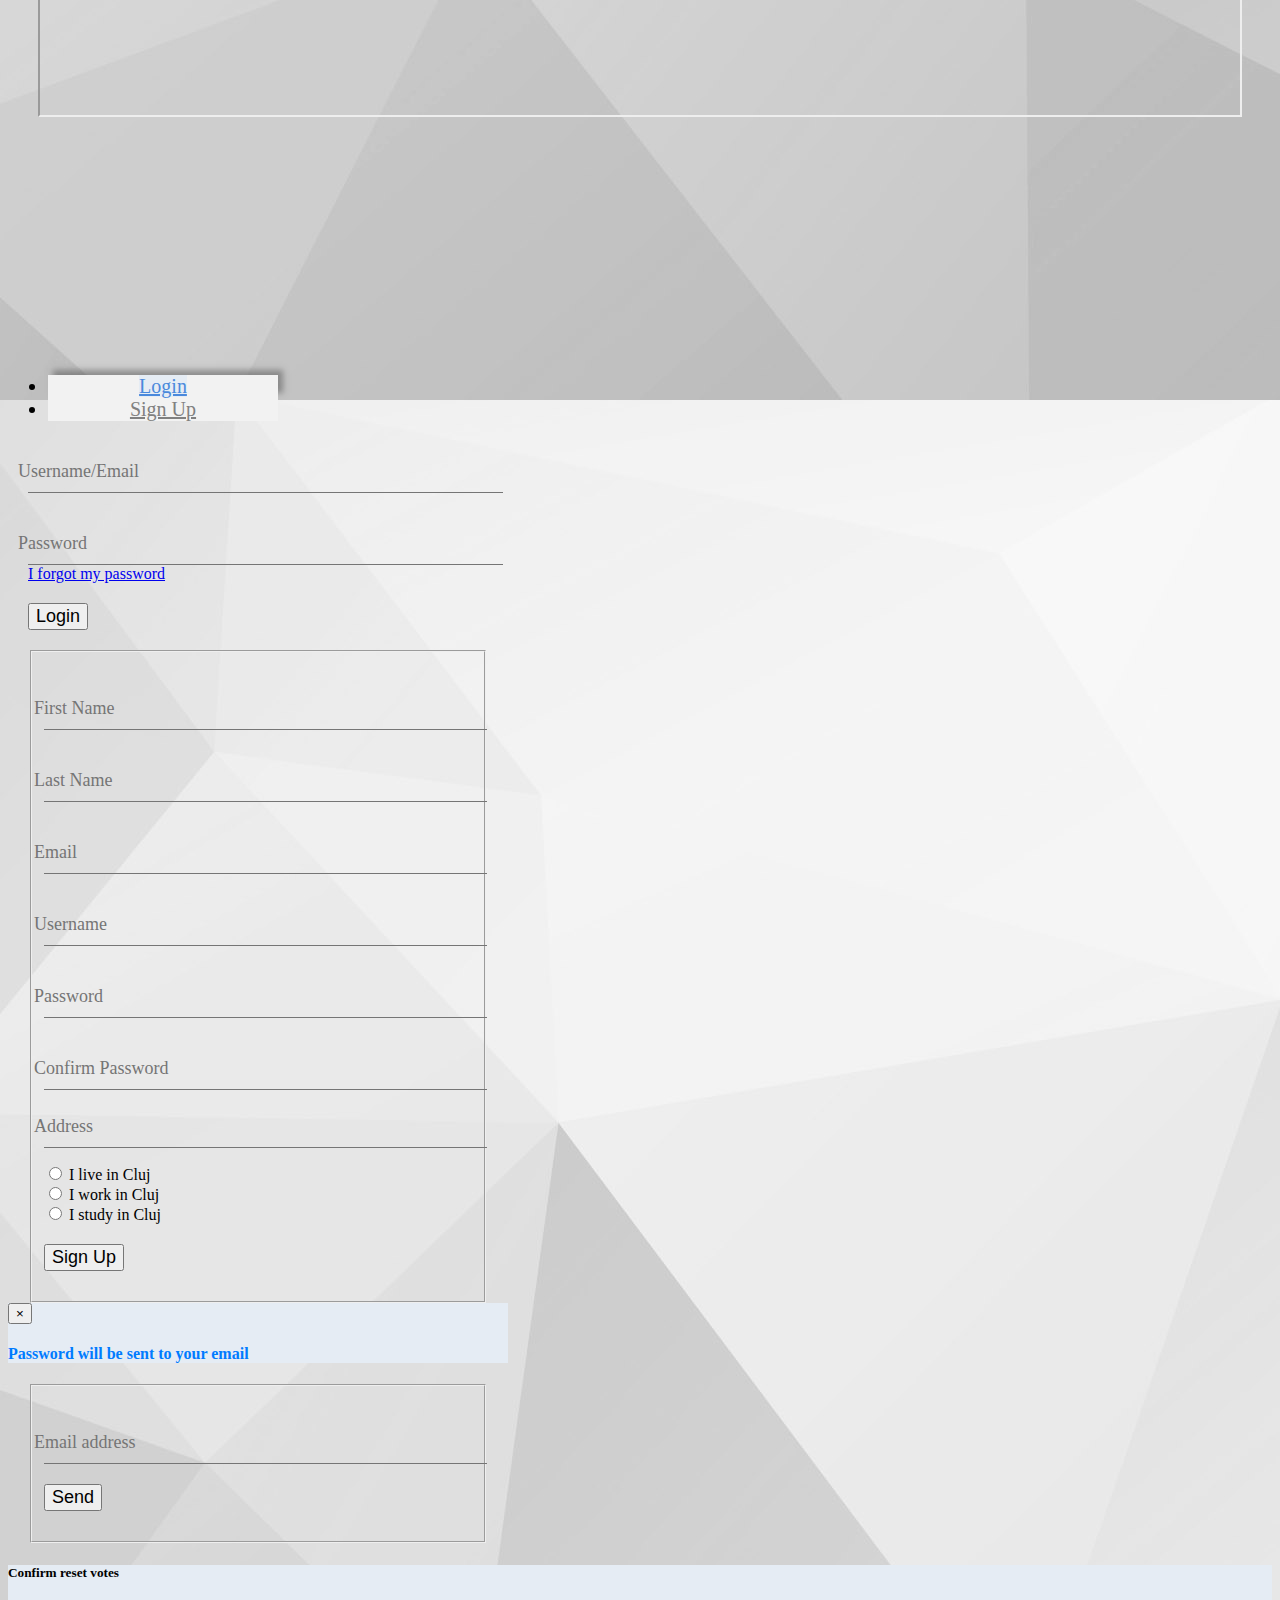
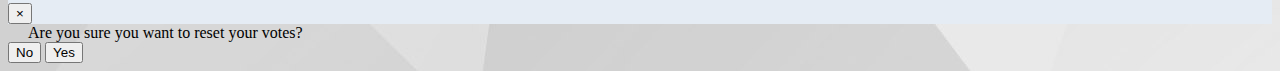
<file: projects.html>
<!DOCTYPE html>
<HTML>
	<HEAD>
		<title>Projects</title>
		<meta charset="utf-8"/>
		<link rel="stylesheet" href="https://stackpath.bootstrapcdn.com/bootstrap/4.1.3/css/bootstrap.min.css" integrity="sha384-MCw98/SFnGE8fJT3GXwEOngsV7Zt27NXFoaoApmYm81iuXoPkFOJwJ8ERdknLPMO" crossorigin="anonymous">
		<link rel="stylesheet" href="https://use.fontawesome.com/releases/v5.5.0/css/all.css" integrity="sha384-B4dIYHKNBt8Bc12p+WXckhzcICo0wtJAoU8YZTY5qE0Id1GSseTk6S+L3BlXeVIU" crossorigin="anonymous">
		<link rel="stylesheet" href="projects.css" type="text/css">
		<link rel="stylesheet" href="modal.css" type="text/css">
		<link rel="stylesheet" href="circle.css" type="text/css">
	</HEAD>
	<BODY>
		<nav class="navbar fixed-top navbar-dark bg-dark">
			<a href = "index.html">
				<i class="fas fa-arrow-circle-left fa-2x"></i>
			</a>
			<img src="images/logo.png" width="40px">
			<div id = "navElements">
				<button class="navbar-toggler" type="button" data-toggle="collapse" data-target="#navbarNav" aria-controls="#navbarNav" aria-expanded="false" aria-label="Toggle navigation"> <span class="navbar-toggler-icon "></span> </button>
				<div class="collapse width" id="navbarNav">
					<ul class="navbar-nav">
						<li class="nav-item"> <a class="nav-link" href="index.html">About</a> </li>
						<li class="nav-item"> <a class="nav-link" href="#signin" data-toggle="modal" data-target=".log-sign">Login</a> </li>
						<li class="nav-item"> <a class="nav-link" href="projects.html">Projects</a> </li>
						<li class="nav-item"> <a class="nav-link" href="#embeddedMap">Map</a> </li>
					</ul>
				</div>
			</div>
		</nav>
		<div class = "body-content">
			<div class="selectors">
				<div class="row">
					<div class="col"></div>
					<div class="col">
						<div class="form-inline">
							<label >Type</label>
							<div class="dropdown">
								<button class="btn btn-secondary dropdown-toggle" type="button" id="dropdownMenuButton" data-toggle="dropdown" aria-haspopup="true" aria-expanded="false">
								</button>
								<div class="dropdown-menu" aria-labelledby="dropdownMenuButton" id="type">
									<a class="dropdown-item" href="#">All</a>
									<a class="dropdown-item" href="#">City wide</a>
									<a class="dropdown-item" href="#">Neighborhood wide</a>
									<a class="dropdown-item" href="#">Street wide</a>
								</div>
							</div>
						</div>
					</div>

					<div class="col">
						<div class="form-inline">
							<label >Category</label>
							<div class="dropdown">
								<button class="btn btn-secondary dropdown-toggle" type="button" id="dropdownMenuButton" data-toggle="dropdown" aria-haspopup="true" aria-expanded="false">
								</button>
								<div class="dropdown-menu" aria-labelledby="dropdownMenuButton" id ="category">
									<a class="dropdown-item" href="#">All</a>
									<a class="dropdown-item" href="#">Alleys, Sidewalks and Pietonal Zones</a>
									<a class="dropdown-item" href="#">Cultural and Educational Infrastructure</a>
									<a class="dropdown-item" href="#">Digital City</a>
									<a class="dropdown-item" href="#">Green Space</a>
									<a class="dropdown-item" href="#">Mobility, Accessibility and Road Safety</a>
									<a class="dropdown-item" href="#">Public Space Improvement</a>
								</div>
							</div>
						</div>
					</div>

					<div class="col">
						<div class="form-inline">
							<label >Feasibility</label>
							<div class="dropdown">
								<button class="btn btn-secondary dropdown-toggle" type="button" id="dropdownMenuButton" data-toggle="dropdown" aria-haspopup="true" aria-expanded="false">
								</button>
								<div class="dropdown-menu" aria-labelledby="dropdownMenuButton" id="feasibility">
									<a class="dropdown-item" href="#">All</a>
									<a class="dropdown-item" href="#">Feasible</a>
									<a class="dropdown-item" href="#">Not feasible</a>
								</div>
							</div>
						</div>
					</div>
					<div class="col"></div>
				</div>
				<div class="row">
					<div class="col"></div>
					<div class="col">
						<div class="input-group">
							<input type="text" class="form-control" id = "searchInput" placeholder="Search..." aria-label="search" aria-describedby="basic-addon2">
							<div class="input-group-append">
								<button class="btn btn-outline-secondary" id = "search" type="button"><i class="fas fa-search"></i></button>
							</div>
						</div>
					</div>
					<div class="col" id="btnReset">
						<button class="btn btn-outline-secondary" type="button">Reset votes</button>
					</div>
					<div class="col" id="btnMap">
						<a class="btn btn-outline-secondary" type="button" href="#embeddedMap">Go to map</a>
					</div>
					<div class="col"></div>
				</div>
			</div>
			<br><br><br>
			<div class="projects-list">
				<div class="row">
					<div class="col"></div>
					<div class="col project">
						<p class="type" hidden>Street wide</p>
						<p class="category" hidden>Alleys, Sidewalks and Pietonal Zones</p>
						<p class="feasibility" hidden>Feasible</p>
						<div class="jsProject">
							<a class = "redirectLink">
								<div class="hvrbox">
									<img src="images/promenada.jpg" alt="Card image cap" id="project_image">
								</div>
								<div class="progress-circle p33" style="margin-top: -120px; margin-left: 250px">
								  <span id="project1"></span>
								  <div class="left-half-clipper">
								    <div class="first50-bar"></div>
								    <div class="value-bar"></div>
								  </div>
								</div>
							</a>
							<h5 class="card-title" id="project_title">Promenade Over/On Somes</h5>
							<p class="description" hidden>Pavement (partially suspended) on one of the banks of Somes on the promenade on the River Liffey in Dublin. Ornamented with flowers from RADP.
In a first step between the iron bridge from the Hungarian Opera / Dragalina to the Astoria bridge, and if there is any money left, extended to the Trajan bridge.</p>
							<p class="address" hidden>Strada General Dragalina, Cluj-Napoca</p>
							<p class="price" hidden>110000 Euro </p>
						</div>
					</div>
					<div class="col project">
						<p class="type" hidden>City wide</p>
						<p class="category" hidden>Cultural and Educational Infrastructure</p>
						<p class="feasibility" hidden>Feasible</p>
						<div class="jsProject">
							<a class = "redirectLink">
								<div class="hvrbox">
									<img src="images/magnific.jpg" alt="Card image cap">
								</div>
								<div class="progress-circle p87 over50" style="margin-top: -120px; margin-left: 250px">
								  <span id="project2"></span>
								  <div class="left-half-clipper">
								    <div class="first50-bar"></div>
								    <div class="value-bar"></div>
								  </div>
								</div>
							</a>
							<h5 class="card-title" >Nicolae-Florian Onica Equestrian Statue</h5>
							<p class="description" hidden>As we celebrate 100 years of Romania, we need to celebrate those without which we would not be here today.
							For this we propose the replacement of the Matei Corvin ensemble with a the statue of the great, unknown, Romanian hero. Nicolae-Florian Onica,
							also known as Florin is a symbol of hope, freedom and bravery for all of us, as no one remembers his great deeds, or why should we even celebrate him,
							and most importantly he is forever absent from our hearts. As the great contemporary philosopher Gica Hagi said once,
							"Meritam sa ne faceti statuie, ca-n 10 ani vedeti voi!".
						</p>
							<p class="address" hidden>Monumentul Matei Corvin, Piața Unirii, Cluj-Napoca</p>
							<p class="price" hidden>300000 Euro </p>
						</div>
					</div>
					<div class="col project">
						<p class="type" hidden>City wide</p>
						<p class="category" hidden>Digital City</p>
						<p class="feasibility" hidden>Feasible</p>
						<div class="jsProject">
							<a class = "redirectLink">
								<div class="hvrbox">
									<img src="images/stadion.jpg" alt="Card image cap">
								</div>
								<div class="progress-circle p33" style="margin-top: -120px; margin-left: 250px">
								  <span id="project3"></span>
								  <div class="left-half-clipper">
								    <div class="first50-bar"></div>
								    <div class="value-bar"></div>
								  </div>
								</div>
							</a>
							<h5 class="card-title" >3D Digital Model of the City</h5>
							<p class="description" hidden>Developing a digital 3D model of the city to allow architects and designers to come up with proposals to improve public spaces in the city.</p>
							<p class="address" hidden>Centru, Cluj-Napoca</p>
							<p class="price" hidden>120000 Euro</p>
						</div>
					</div>
					<div class="col"></div>
				</div>
			<br><br><br>
			<div class="row">
				<div class="col"></div>
				<div class="col project">
					<p class="type" hidden>Neighborhood wide</p>
					<p class="category" hidden>Green Space</p>
					<p class="feasibility" hidden>Not feasible</p>
					<div class="jsProject">
						<a class = "redirectLink">
							<div class="hvrbox">
								<img src="images/colina.jpg" alt="Card image cap">
							</div>
							<div class="progress-circle p40" style="margin-top: -120px; margin-left: 250px">
								<span id="project4"></span>
								<div class="left-half-clipper">
									<div class="first50-bar"></div>
									<div class="value-bar"></div>
								</div>
							</div>
						</a>
						<h5 class="card-title" >Colina Park Rehabilitation</h5>
						<p class="description" hidden>This project includes the rehabilitation of the Colina Park of Mănăştur public illumination, alley asphalting,
							pedestrian areas, bicycle tracks and video monitoring. </p>
						<p class="address" hidden>Parcul Colina, Strada Bucium, Cluj-Napoca </p>
						<p class="price" hidden>100000 Euro </p>
					</div>
				</div>
				<div class="col project">
					<p class="type" hidden>Neighborhood wide</p>
					<p class="category" hidden>Mobility, Accessibility and Road Safety</p>
					<p class="feasibility" hidden>Feasible</p>
					<div class="jsProject">
						<a class = "redirectLink">
							<div class="hvrbox">
								<img src="images/office.jpg" alt="Card image cap">
							</div>
							<div class="progress-circle p10" style="margin-top: -120px; margin-left: 250px">
								<span id="project5"></span>
								<div class="left-half-clipper">
									<div class="first50-bar"></div>
									<div class="value-bar"></div>
								</div>
							</div>
						</a>
						<h5 class="card-title" >Cluj Bike Station Near the Office Building</h5>
						<p class="description" hidden>Construction / continuous expansion of office buildings in the area of December 21, 1989 / Calea Dorobantilor creates the need for another bicycle station in the vicinity of existing buildings (The Office, Platinum Dorobantilor,
							Cluj City Center, Silver Business Center) or those under construction (Banca Transilvania's new headquarters, the new Regina Maria hospital)</p>
						<p class="address" hidden>The Office Cluj-Napoca, Bulevardul 21 Decembrie 1989 77, Cluj-Napoca 400124</p>
						<p class="price" hidden>10000 Euro </p>
					</div>
				</div>
				<div class="col project">
					<p class="type" hidden>Street wide</p>
					<p class="category" hidden>Public Space Improvement</p>
					<p class="feasibility" hidden>Not feasible</p>
					<div class="jsProject">
						<a class="redirectLink">
							<div class="hvrbox">
								<img src="images/somes.jpg" alt="Card image cap">
							</div>
							<div class="progress-circle p50" style="margin-top: -120px; margin-left: 250px">
								<span id="project6"></span>
								<div class="left-half-clipper">
									<div class="first50-bar"></div>
									<div class="value-bar"></div>
								</div>
							</div>
						</a>
						<h5 class="card-title" >Removal of High Voltage Poles on the Somes River</h5>
						<p class="description" hidden>The dismantling of the high voltage poles on the Grigorescu - CUG area in agreement with Transelectrica or through a local council decision
							to prohibit the air transit of high voltage electrical networks on the territory of Cluj or at least the central area. </p>
						<p class="address" hidden>Strada Regele Ferdinand 37, Cluj-Napoca 400124</p>
						<p class="price" hidden>100000 Euro </p>
					</div>
				</div>
				<div class="col"></div>
			</div>
			<br><br><br>
			<div class="row" hidden id = "last_row">
				<div class="col"></div>
				<div class="col project">
					<p class="type" hidden>Neighborhood wide</p>
					<p class="category" id="categoryProposed" hidden></p>
					<p class="feasibility" hidden>Feasible</p>
					<div class="jsProject">
						<a class = "redirectLink">
							<div class="hvrbox">
								<img id = "imgProposed" alt="Card image cap">
							</div>
							<div class="progress-circle p10" style="margin-top: -120px; margin-left: 250px">
								<span id ="votesProposed"></span>
								<div class="left-half-clipper">
									<div class="first50-bar"></div>
									<div class="value-bar"></div>
								</div>
							</div>
							<span class="badge badge-primary" hidden id="badgePromote">Promoted</span>
						</a>
						<h5 id ="titleProposed" class="card-title" ></h5>
						<p class="description" id="descriptionProposed" hidden></p>
						<p class="address" id="addressProposed" hidden></p>
						<p class="price" id="priceProposed" hidden></p>
					</div>
				</div>
				<div class="col"></div>
				<div class="col"></div>
				<div class="col"></div>
			</div>
		</div>
		<br><br><br>
		<div id="embeddedMap">
			<iframe src="https://www.google.com/maps/d/u/0/embed?mid=1UQPKoGx-tV5MFE8f7_Nf8WJV3T71Q_ah" width="1200" height="700"></iframe>
		</div>
		<br><br><br>
	</div>
	<div class="modal fade bs-modal-sm log-sign" id="myModal" tabindex="1" role="dialog" aria-labelledby="mySmallModalLabel" aria-hidden="true" style='margin-top: 200px;'>
		<div class="modal-dialog modal-sm" >
			<div class="modal-content">
				<div class="bs-example bs-example-tabs">
					<ul id="myTab" class="nav nav-tabs">
						<li id="tab1" class=" active tab-style login-shadow "><a href="#signin" data-toggle="tab">Login</a></li>
						<li id="tab2" class=" tab-style "><a href="#signup" data-toggle="tab">Sign Up</a></li>
					</ul>
				</div>
				<div class="modal-body">
					<div id="myTabContent" class="tab-content">
						<div class="tab-pane fade show active" id="signin">
							<form class="form-horizontal">
								<div class="group">
									<input required="" class="input" type="text" id="username">
									<span class="highlight"></span>
									<span class="bar"></span>
									<label class="label" for="date">Username/Email</label>
								</div>
								<div class="group">
									<input required="" class="input" type="password" id="password">
									<span class="highlight">
									</span><span class="bar"></span>
									<label class="label" for="date">Password</label>
								</div>
								<em>minimum 6 characters</em>
								<div class="forgot-link">
									<a href="#forgot" data-toggle="modal" data-target="#forgot-password"> I forgot my password</a>
								</div>
								<div class="control-group">
									<label class="control-label" for="signin"></label>
									<div class="controls">
										<button id="signIn" name="signin" class="btn btn-primary btn-block">Login</button>
									</div>
								</div>
							</form>
						</div>

						<!-- Signup -->
						<div class="tab-pane fade" id="signup">
							<form class="form-horizontal">
								<fieldset>
									<div class="group">
										<input required="" class="input" type="text"><span class="highlight">
										</span><span class="bar"></span>
										<label class="label" for="date">First Name</label>
									</div>
									<div class="group">
										<input required="" class="input" type="text">
										<span class="highlight"></span>
										<span class="bar"></span>
										<label class="label" for="date">Last Name</label>
									</div>
									<div class="group">
										<input required="" class="input" type="text">
										<span class="highlight"></span>
										<span class="bar"></span>
										<label class="label" for="date">Email</label>
									</div>
									<div class="group">
										<input required="" class="input" type="text" id="signup_username">
										<span class="highlight"></span>
										<span class="bar"></span>
										<label class="label" for="date">Username</label>
									</div>
									<div class="group">
										<input required="" class="input" type="password" id="signup_password"><span class="highlight"></span><span class="bar"></span>
										<label class="label" for="date">Password</label></div>
										<em>Ar least 8 characters</em>

										<div class="group">
											<input required="" class="input" type="password"><span class="highlight"></span><span class="bar"></span>
											<label class="label" for="date">Confirm Password</label></div>
											<em>Ar least 8 characters</em>

											<div class="group2">
												<input required="" class="input" type="text">
												<span class="highlight"></span>
												<span class="bar"></span>
												<label class="label" for="date">Address</label>
											</div>

											<div class="group2">
												<input type="radio" name="option" value="live"> I live in Cluj<br>
												<input type="radio" name="option" value="work"> I work in Cluj<br>
												<input type="radio" name="option" value="study"> I study in Cluj
											</div>

											<div class="control-group">
												<label class="control-label" for="confirmsignup"></label>
												<div class="controls">
													<button id="confirmsignup" name="confirmsignup" class="btn btn-primary btn-block">Sign Up</button>
												</div>
											</div>
										</fieldset>
									</form>
								</div>
							</div>
						</div>
					</div>
				</div>
			</div>

			<div class="modal fade bs-modal-sm" id="forgot-password" tabindex="0" role="dialog" aria-labelledby="mySmallModalLabel" aria-hidden="true" >
				<div class="modal-dialog modal-sm" >
					<div class="modal-content" >
						<div class="modal-header">
							<button type="button" class="close" data-dismiss="modal" aria-label="Close"><span aria-hidden="true">&times;</span></button>
							<h4 class="modal-title" id="myModalLabel">Password will be sent to your email</h4>
						</div>
						<div class="modal-body">
							<form class="form-horizontal">
								<fieldset>
									<div class="group">
										<input required="" class="input" type="text"><span class="highlight"></span><span class="bar"></span>
										<label class="label" for="date">Email address</label></div>
										<div class="control-group">
											<label class="control-label" for="forpassword"></label>
											<div class="controls">
												<button id="forpasswodr" name="forpassword" class="btn btn-primary btn-block">Send</button>
											</div>
										</div>
									</fieldset>
								</form>
							</div>
						</div>
					</div>
				</div>

				<div class="modal fade" id="confirm" tabindex="-1" role="dialog" aria-labelledby="modalConfirmReset" aria-hidden="true">
					<div class="modal-dialog modal-dialog-centered" role="document">
						<div class="modal-content">
							<div class="modal-header">
								<h5 class="modal-title" id="exampleModalLongTitle">Confirm reset votes</h5>
								<button type="button" class="close" data-dismiss="modal" aria-label="Close">
									<span aria-hidden="true">&times;</span>
								</button>
							</div>
							<div class="modal-body">
								Are you sure you want to reset your votes?
							</div>
							<div class="modal-footer">
								<button type="button" id="noReset" class="btn btn-secondary" data-dismiss="modal">No</button>
								<button type="button" id="yesReset" class="btn btn-primary" data-dismiss="modal">Yes</button>
							</div>
						</div>
					</div>
				</div>
				<script src="https://code.jquery.com/jquery-3.3.1.slim.min.js" integrity="sha384-q8i/X+965DzO0rT7abK41JStQIAqVgRVzpbzo5smXKp4YfRvH+8abtTE1Pi6jizo" crossorigin="anonymous"></script>
				<script src="https://cdnjs.cloudflare.com/ajax/libs/popper.js/1.14.3/umd/popper.min.js" integrity="sha384-ZMP7rVo3mIykV+2+9J3UJ46jBk0WLaUAdn689aCwoqbBJiSnjAK/l8WvCWPIPm49" crossorigin="anonymous"></script>
				<script src="https://stackpath.bootstrapcdn.com/bootstrap/4.1.3/js/bootstrap.min.js" integrity="sha384-ChfqqxuZUCnJSK3+MXmPNIyE6ZbWh2IMqE241rYiqJxyMiZ6OW/JmZQ5stwEULTy" crossorigin="anonymous"></script>
				<script src="projects.js" type="text/javascript"></script>
				<script src="modal.js"> </script>
			</BODY>
		</HTML>
</file>
<file: stylesheet.css>
h5 {
	text-align: center;
}

h6 {
	text-align: center;
	font-size: 50px;
}

.d-block {
	max-height: 915px;
}

#card1 {
	color: #8fb4ef;
}

#card2 {
	color: #51f764;
}

#card3 {
	color: #f29f57;
}

#card4 {
	color: #f25746;
}

#etape {
	background-color: #343A40;
}

#etape p, h5{
	color: #e2dede;
}

.card-text {
	text-align: center;
}

@font-face {
  font-family: 'Elianto-Regular';
  src: url("Elianto-Regular.ttf") format('truetype');
}

h1 {
	font-family: 'Elianto-Regular';
	font-size: 100px;
	text-shadow: 2px 2px 4px black;
	box-shadow: 1px 2px 4px rgba(0, 0, 0, .5);
}

#navElements{
	width: 90%;
}

.navbar-toggler{
	margin-right: 0px;
	float: right;
}

.navbar-nav {
  flex-flow: row nowrap;
  float:left;
  width: 90%;
}

.show{
	display: inline;
}

nav div ul li{
	width: 25%;
	text-align: center;
}

.navbar {
    flex-flow: row nowrap;
    display: inline-flex;
}
</file>
<file: modal.css>
@font-face {
  font-family: 'Elianto-Regular';
  src: url("Elianto-Regular.ttf") format('truetype');
}

.tab-style{
  font-size:20px;
  width:50%;
  background-color:#f2f2f2;
  text-align:center;
}

.nav-tabs > li > a {
  margin-right: 0px;
  color:grey;
}

.group2 {
	position: relative;
	margin-top: 16px;
}

.btn-block{
  margin-top:20px;
  margin-bottom:20px;
  font-size:18px;
}

.nav-tabs>li.active>a, .nav-tabs>li.active>a:focus, .nav-tabs>li.active>a:hover {
  background-color:#e5ecf4;
  color:#4a89dc;
}

.login-shadow{-webkit-box-shadow: 5px -5px 6px 0px rgba(82,82,82,0.52);
  -moz-box-shadow: 5px -5px 6px 0px rgba(82,82,82,0.52);
  box-shadow: 5px -5px 6px 0px rgba(82,82,82,0.52);
  z-index:1;
}

.signup-shadow{-webkit-box-shadow: -5px 0px 6px 0px rgba(82,82,82,0.52);
  -moz-box-shadow: -5px -5px 6px 0px rgba(82,82,82,0.52);
  box-shadow: -5px 0px 6px 0px rgba(82,82,82,0.52);
}


.modal-header{
  background-color:#e5ecf4;
}

.group {
	position: relative;
	margin-top: 30px;
}

.input {
	font-size: 18px;
	padding: 10px 10px 10px 5px;
	-webkit-appearance: none;
	display: block;
	background: none;
	color: #636363;
	width: 100%;
	border: none;
	border-radius: 0;
	border-bottom: 1px solid #757575;
}

.input:focus {
  outline: none;
}


/* Label */

.label {
	color: #757575;
	font-size: 18px;
	font-weight: normal;
	position: absolute;
	pointer-events: none;
	left: -10px;
	top: 10px;
	transition: all 0.2s ease;
}

/* active */

.input:focus ~ .label, .input.used ~ .label {
	top: -20px;
  transform: scale(.75); left:-15px;
	/* font-size: 14px; */
	color: #4a89dc;
}

/* Underline */

.bar {
	position: relative;
	display: block;
	width: 100%;
}

.bar:before, .bar:after {
	content: '';
	height: 2px;
	width: 0;
	bottom: 1px;
	position: absolute;
	background: #4a89dc;
	transition: all 0.2s ease;
}

.bar:before { left: 50%; }

.bar:after { right: 50%; }

.input:focus ~ .bar:before, .input:focus ~ .bar:after { width: 50%; }

.highlight {
	position: absolute;
	height: 60%;
	width: 100px;
	top: 25%;
	left: 0;
	pointer-events: none;
	opacity: 0.5;
}

.input:focus ~ .highlight {
	animation: inputHighlighter 0.3s ease;
}

@media  screen and (max-width: 767px) and (min-width: 576px){
  #myModal {
    margin-left:20%;
    margin-right:20%;
  }
  #forgot-password {
    margin-left:20%;
    margin-right:20%;
  }
}

@media screen and (min-width: 768px) {
	#myModal .modal-dialog  {
    width:500px;
  }
  #forgot-password .modal-dialog{
    width:500px;
  }
  .modal-body {
    padding-left:20px;
    padding-right:20px;
  }
}

.modal-body {
  z-index:4;
}

em{display:none;}

h4{
	color: #007bff;
}
</file>
<file: projects.css>
body {
	background-image: url("images/back.jpg");
}

html {
  scroll-behavior: smooth;
 }

.body-content{
	margin-top: 60px;
}

.dropdown{
	width: 70%;
}

.form-inline label{
	width:30%;
	justify-content: left;
}

.dropdown-toggle{
	overflow: hidden;
	width: 100%;
}

.card-title {
	font-family: 'Ubuntu' sans-serif;
	font-weight: bold;
	text-align: left;
	padding: 20px;
	margin-left: 20px;
}

#btnReset{
	text-align: center;
	display: none;
}

.row{
	margin: 5px;
}

#googleMap{
	margin-left: 20%;
	margin-right: 20%;
	height: 250px;
}

#navElements{
	width: 90%;
}

.navbar-toggler{
	margin-right: 0px;
	float: right;
}

.navbar-nav {
  flex-flow: row nowrap;
  float:left;
  width: 90%;
}

nav div ul li{
	width: 25%;
	text-align: center;
}

.navbar {
    flex-flow: row nowrap;
    display: inline-flex;
}

.hvrbox,
.hvrbox * {
	box-sizing: border-box;
}

.hvrbox {
	position: relative;
	display: inline-block;
	overflow: hidden;
	max-width: 100%;
	height: 250px;
}

.hvrbox img {
	width: 100%;
	height: 100%;
	object-fit: cover;
}

img {
	-webkit-transform: scale(1);
	transform: scale(1);
	-webkit-transition: .3s ease-in-out;
	transition: .3s ease-in-out;
}

img:hover {
	-webkit-transform: scale(1.3);
	transform: scale(1.3);
}

.hvrbox .hvrbox-layer_bottom {
	display: block;
}

.hvrbox .hvrbox-layer_top {
	opacity: 0;
	position: absolute;
	top: 0;
	left: 0;
	right: 0;
	bottom: 0;
	width: 100%;
	height: 100%;
	background: rgba(0, 0, 0, 0.6);
	color: #fff;
	padding: 15px;
	-moz-transition: all 0.4s ease-in-out 0s;
	-webkit-transition: all 0.4s ease-in-out 0s;
	-ms-transition: all 0.4s ease-in-out 0s;
	transition: all 0.4s ease-in-out 0s;
}
.hvrbox:hover .hvrbox-layer_top,
.hvrbox.active .hvrbox-layer_top {
	opacity: 1;
}

.hvrbox .hvrbox-text {
	text-align: center;
	font-size: 18px;
	display: inline-block;
	position: absolute;
	top: 50%;
	left: 50%;
	-moz-transform: translate(-50%, -50%);
	-webkit-transform: translate(-50%, -50%);
	-ms-transform: translate(-50%, -50%);
	transform: translate(-50%, -50%);
}

#embeddedMap{
	text-align: center;
}

.selectors {
	position: fixed;
	z-index: 99999;
	top: 50px;
	width: 100%;
	background-color: white;
	box-shadow: 1px 2px 4px rgba(0, 0, 0, .5);
	padding: 20px;
}

.jsProject {
	height: 350px;
	background-color: white;
	cursor: pointer;
	box-shadow: 1px 2px 4px rgba(0, 0, 0, .5);
	border-bottom-left-radius: 50px 20px;
}

.col {
	margin-left: 10px;
	margin-right: 10px;
}

.projects-list {
	position: relative;
	margin-top: 100px;

}
</file>
<file: circle.css>
.progress-circle {
   font-size: 20px;
   margin: 20px;
   position: relative; /* so that children can be absolutely positioned */
   padding: 0;
   width: 5em;
   height: 5em;
   background-color: #F2E9E1;
   border-radius: 50%;
   line-height: 5em;
}

.progress-circle:after{
    border: none;
    position: absolute;
    top: 0.35em;
    left: 0.35em;
    text-align: center;
    display: block;
    border-radius: 50%;
    width: 4.3em;
    height: 4.3em;
    background-color: white;
    content: " ";
}
/* Text inside the control */
.progress-circle span {
    font-family: 'Elianto-Regular';
    font-weight: bold;
    position: absolute;
    line-height: 1em;
    width: 3em;
    margin-left: 15px;
    margin-top: 30px;
    text-align: center;
    display: block;
    color: #2289B9;
    z-index: 2;
}
.left-half-clipper {
   /* a round circle */
   border-radius: 50%;
   width: 5em;
   height: 5em;
   position: absolute; /* needed for clipping */
   clip: rect(0, 5em, 5em, 2.5em); /* clips the whole left half*/
}
/* when p>50, don't clip left half*/
.progress-circle.over50 .left-half-clipper {
   clip: rect(auto,auto,auto,auto);
}
.value-bar {
   /*This is an overlayed square, that is made round with the border radius,
   then it is cut to display only the left half, then rotated clockwise
   to escape the outer clipping path.*/
   position: absolute; /*needed for clipping*/
   clip: rect(0, 2.5em, 5em, 0);
   width: 5em;
   height: 5em;
   border-radius: 50%;
   border: 0.45em solid #2289B9; /*The border is 0.35 but making it larger removes visual artifacts */
   /*background-color: #4D642D;*/ /* for debug */
   box-sizing: border-box;

}
/* Progress bar filling the whole right half for values above 50% */
.progress-circle.over50 .first50-bar {
   /*Progress bar for the first 50%, filling the whole right half*/
   position: absolute; /*needed for clipping*/
   clip: rect(0, 5em, 5em, 2.5em);
   background-color: #2289B9;
   border-radius: 50%;
   width: 5em;
   height: 5em;
}
.progress-circle:not(.over50) .first50-bar{ display: none; }


/* Progress bar rotation position */
.progress-circle.p0 .value-bar { display: none; }
.progress-circle.p1 .value-bar { transform: rotate(4deg); }
.progress-circle.p2 .value-bar { transform: rotate(7deg); }
.progress-circle.p3 .value-bar { transform: rotate(11deg); }
.progress-circle.p4 .value-bar { transform: rotate(14deg); }
.progress-circle.p5 .value-bar { transform: rotate(18deg); }
.progress-circle.p6 .value-bar { transform: rotate(22deg); }
.progress-circle.p7 .value-bar { transform: rotate(25deg); }
.progress-circle.p8 .value-bar { transform: rotate(29deg); }
.progress-circle.p9 .value-bar { transform: rotate(32deg); }
.progress-circle.p10 .value-bar { transform: rotate(36deg); }
.progress-circle.p11 .value-bar { transform: rotate(40deg); }
.progress-circle.p12 .value-bar { transform: rotate(43deg); }
.progress-circle.p13 .value-bar { transform: rotate(47deg); }
.progress-circle.p14 .value-bar { transform: rotate(50deg); }
.progress-circle.p15 .value-bar { transform: rotate(54deg); }
.progress-circle.p16 .value-bar { transform: rotate(58deg); }
.progress-circle.p17 .value-bar { transform: rotate(61deg); }
.progress-circle.p18 .value-bar { transform: rotate(65deg); }
.progress-circle.p19 .value-bar { transform: rotate(68deg); }
.progress-circle.p20 .value-bar { transform: rotate(72deg); }
.progress-circle.p21 .value-bar { transform: rotate(76deg); }
.progress-circle.p22 .value-bar { transform: rotate(79deg); }
.progress-circle.p23 .value-bar { transform: rotate(83deg); }
.progress-circle.p24 .value-bar { transform: rotate(86deg); }
.progress-circle.p25 .value-bar { transform: rotate(90deg); }
.progress-circle.p26 .value-bar { transform: rotate(94deg); }
.progress-circle.p27 .value-bar { transform: rotate(97deg); }
.progress-circle.p28 .value-bar { transform: rotate(101deg); }
.progress-circle.p29 .value-bar { transform: rotate(104deg); }
.progress-circle.p30 .value-bar { transform: rotate(108deg); }
.progress-circle.p31 .value-bar { transform: rotate(112deg); }
.progress-circle.p32 .value-bar { transform: rotate(115deg); }
.progress-circle.p33 .value-bar { transform: rotate(119deg); }
.progress-circle.p34 .value-bar { transform: rotate(122deg); }
.progress-circle.p35 .value-bar { transform: rotate(126deg); }
.progress-circle.p36 .value-bar { transform: rotate(130deg); }
.progress-circle.p37 .value-bar { transform: rotate(133deg); }
.progress-circle.p38 .value-bar { transform: rotate(137deg); }
.progress-circle.p39 .value-bar { transform: rotate(140deg); }
.progress-circle.p40 .value-bar { transform: rotate(144deg); }
.progress-circle.p41 .value-bar { transform: rotate(148deg); }
.progress-circle.p42 .value-bar { transform: rotate(151deg); }
.progress-circle.p43 .value-bar { transform: rotate(155deg); }
.progress-circle.p44 .value-bar { transform: rotate(158deg); }
.progress-circle.p45 .value-bar { transform: rotate(162deg); }
.progress-circle.p46 .value-bar { transform: rotate(166deg); }
.progress-circle.p47 .value-bar { transform: rotate(169deg); }
.progress-circle.p48 .value-bar { transform: rotate(173deg); }
.progress-circle.p49 .value-bar { transform: rotate(176deg); }
.progress-circle.p50 .value-bar { transform: rotate(180deg); }
.progress-circle.p51 .value-bar { transform: rotate(184deg); }
.progress-circle.p52 .value-bar { transform: rotate(187deg); }
.progress-circle.p53 .value-bar { transform: rotate(191deg); }
.progress-circle.p54 .value-bar { transform: rotate(194deg); }
.progress-circle.p55 .value-bar { transform: rotate(198deg); }
.progress-circle.p56 .value-bar { transform: rotate(202deg); }
.progress-circle.p57 .value-bar { transform: rotate(205deg); }
.progress-circle.p58 .value-bar { transform: rotate(209deg); }
.progress-circle.p59 .value-bar { transform: rotate(212deg); }
.progress-circle.p60 .value-bar { transform: rotate(216deg); }
.progress-circle.p61 .value-bar { transform: rotate(220deg); }
.progress-circle.p62 .value-bar { transform: rotate(223deg); }
.progress-circle.p63 .value-bar { transform: rotate(227deg); }
.progress-circle.p64 .value-bar { transform: rotate(230deg); }
.progress-circle.p65 .value-bar { transform: rotate(234deg); }
.progress-circle.p66 .value-bar { transform: rotate(238deg); }
.progress-circle.p67 .value-bar { transform: rotate(241deg); }
.progress-circle.p68 .value-bar { transform: rotate(245deg); }
.progress-circle.p69 .value-bar { transform: rotate(248deg); }
.progress-circle.p70 .value-bar { transform: rotate(252deg); }
.progress-circle.p71 .value-bar { transform: rotate(256deg); }
.progress-circle.p72 .value-bar { transform: rotate(259deg); }
.progress-circle.p73 .value-bar { transform: rotate(263deg); }
.progress-circle.p74 .value-bar { transform: rotate(266deg); }
.progress-circle.p75 .value-bar { transform: rotate(270deg); }
.progress-circle.p76 .value-bar { transform: rotate(274deg); }
.progress-circle.p77 .value-bar { transform: rotate(277deg); }
.progress-circle.p78 .value-bar { transform: rotate(281deg); }
.progress-circle.p79 .value-bar { transform: rotate(284deg); }
.progress-circle.p80 .value-bar { transform: rotate(288deg); }
.progress-circle.p81 .value-bar { transform: rotate(292deg); }
.progress-circle.p82 .value-bar { transform: rotate(295deg); }
.progress-circle.p83 .value-bar { transform: rotate(299deg); }
.progress-circle.p84 .value-bar { transform: rotate(302deg); }
.progress-circle.p85 .value-bar { transform: rotate(306deg); }
.progress-circle.p86 .value-bar { transform: rotate(310deg); }
.progress-circle.p87 .value-bar { transform: rotate(313deg); }
.progress-circle.p88 .value-bar { transform: rotate(317deg); }
.progress-circle.p89 .value-bar { transform: rotate(320deg); }
.progress-circle.p90 .value-bar { transform: rotate(324deg); }
.progress-circle.p91 .value-bar { transform: rotate(328deg); }
.progress-circle.p92 .value-bar { transform: rotate(331deg); }
.progress-circle.p93 .value-bar { transform: rotate(335deg); }
.progress-circle.p94 .value-bar { transform: rotate(338deg); }
.progress-circle.p95 .value-bar { transform: rotate(342deg); }
.progress-circle.p96 .value-bar { transform: rotate(346deg); }
.progress-circle.p97 .value-bar { transform: rotate(349deg); }
.progress-circle.p98 .value-bar { transform: rotate(353deg); }
.progress-circle.p99 .value-bar { transform: rotate(356deg); }
.progress-circle.p100 .value-bar { transform: rotate(360deg); }
</file>
